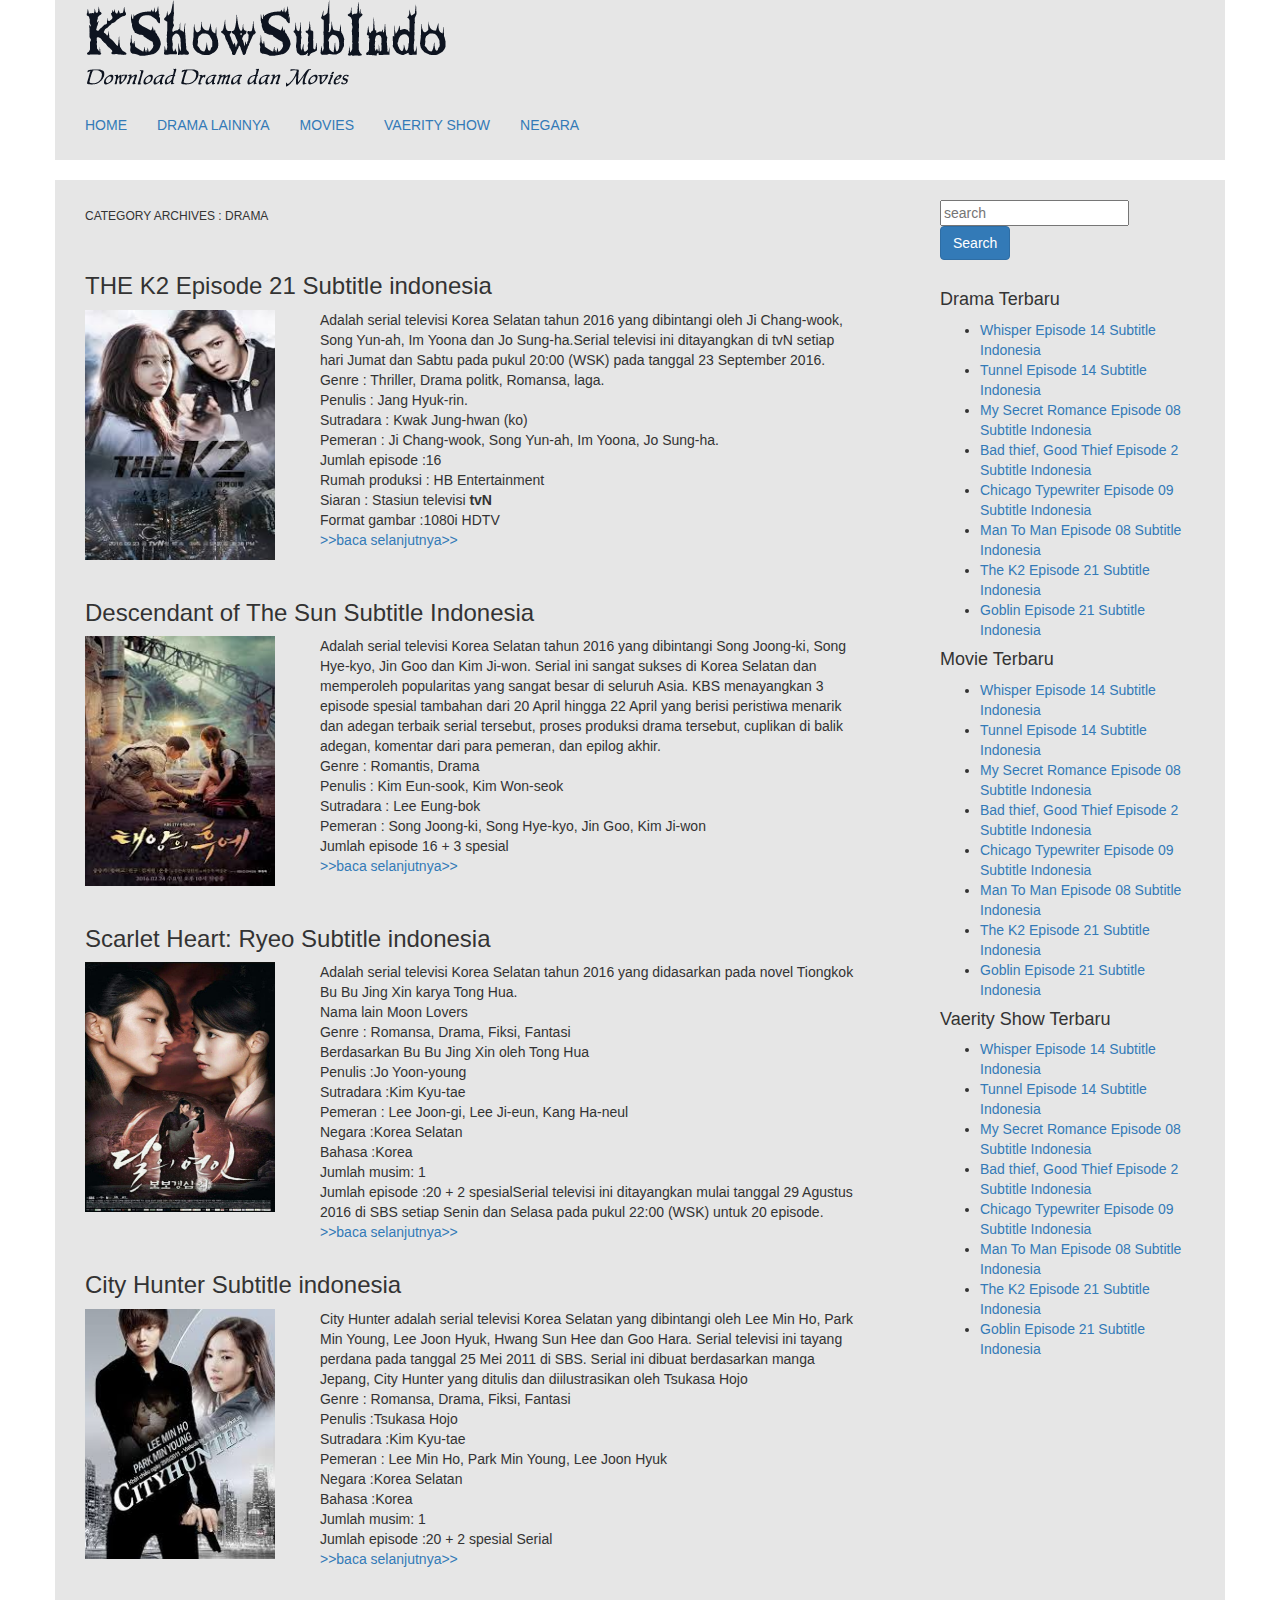
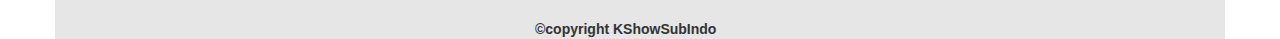
<file: index.html>
<!DOCTYPE html>
<html>
<head>
	<title>KShow</title>
	<link rel="stylesheet" type="text/css" href="css/style.css">
	<link rel="stylesheet" href="css/bootstrap.min.css">
	<meta charset="utf-8">
	<meta name="viewport" content="width=device-width, initial-scale=1">
	<!-- <script src="js/bootstrap.js"></script> -->
</head>
<body>
<div class="container">
		<img src="galeri/judul.png">
<br>
	<ul class="nav navbar-nav">
		<li><a href="index.html">HOME</a></li>
		<li><a href="dramalain.html">DRAMA LAINNYA</a></li>
		<li><a href="#">MOVIES</a></li>
		<li><a href="#">VAERITY SHOW</a>
		<li><a href="#">NEGARA</a>
			
		</li>
	</ul>

<br>
<br>
	<div class="garis"></div><br>
		<div class="col-md-9">
			<h6>CATEGORY ARCHIVES : DRAMA</h6><br>
			<h3>THE K2 Episode 21 Subtitle indonesia </h3>
		<div class="row">
			<div class="col-md-4">
				<img src="galeri/k2.jpg">
			</div>
				<div class="tulisan col-md-8">
					<p>Adalah serial televisi Korea Selatan tahun 2016 yang dibintangi oleh Ji Chang-wook, Song Yun-ah, Im Yoona 
					dan Jo Sung-ha.Serial televisi ini ditayangkan di tvN setiap hari Jumat dan Sabtu pada pukul 20:00 (WSK) pada
				    tanggal 23 September 2016.<br>Genre	: Thriller, Drama politk, Romansa, laga.<br>Penulis	: Jang Hyuk-rin.<br>
				    Sutradara	: Kwak Jung-hwan (ko)<br>Pemeran	: Ji Chang-wook, Song Yun-ah, Im Yoona, Jo Sung-ha.<br>
				    Jumlah episode :16<br>Rumah produksi : HB Entertainment<br>Siaran : Stasiun televisi <b>tvN</b><br>Format 
				    gambar  :1080i HDTV<br><a href="the k2.html">>>baca selanjutnya>></a></p>
				</div>
		</div>
			<br>
				<h3>Descendant of The Sun Subtitle Indonesia</h3>
			<div class="row">
				<div class="col-md-4">
					<img src="galeri/des.jpg">
				</div>
					<div class="artikel col-md-8">
					     <p>Adalah serial televisi Korea Selatan tahun 2016 yang dibintangi Song Joong-ki, Song Hye-kyo, Jin Goo 
					     dan Kim Ji-won. Serial ini sangat sukses di Korea Selatan dan memperoleh 
					     popularitas yang sangat besar di seluruh Asia. KBS menayangkan 3 episode spesial tambahan dari 20 April 
					     hingga 22 April yang berisi peristiwa menarik dan adegan terbaik serial tersebut, proses produksi drama 
					     tersebut, cuplikan di balik adegan, komentar dari para pemeran, dan epilog akhir.<br>
						 Genre		: Romantis, Drama<br>
						 Penulis		: Kim Eun-sook, 
						 Kim Won-seok<br>
						 Sutradara	: Lee Eung-bok<br>
						 Pemeran		: Song Joong-ki, 
						 Song Hye-kyo, Jin Goo, Kim Ji-won<br>
						 Jumlah episode	16 + 3 spesial <br><a href="dots.html">>>baca selanjutnya>></a></p>
					</div>
			</div>
			<br>
				<h3>Scarlet Heart: Ryeo Subtitle indonesia</h3>
				<div class="row">
					<div class="col-md-4">
						<img src="galeri/mon.jpg">
					</div>
						<div class="ciri col-md-8">
							<p>Adalah serial televisi Korea Selatan tahun 2016 yang didasarkan pada novel Tiongkok Bu Bu Jing 
							Xin karya Tong Hua. <br>
							Nama lain	Moon Lovers<br>
							Genre :	Romansa, Drama, Fiksi, Fantasi<br>
							Berdasarkan	Bu Bu Jing Xin oleh Tong Hua<br>
							Penulis	:Jo Yoon-young<br>
							Sutradara :Kim Kyu-tae<br>
							Pemeran	: Lee Joon-gi, Lee Ji-eun, Kang Ha-neul<br>
							Negara	:Korea Selatan<br>
							Bahasa	:Korea<br>
							Jumlah musim:	1<br>
							Jumlah episode	:20 + 2 spesialSerial televisi ini ditayangkan mulai tanggal 29 Agustus 2016 di SBS setiap Senin dan Selasa pada pukul 22:00 (WSK) untuk 20 episode. <br><a href="moonlover.html">>>baca selanjutnya>></a></p>
						</div>
				</div>
				
				<h3>City Hunter Subtitle indonesia</h3>
				<div class="row">
					<div class="col-md-4">
						<img src="galeri/city.jpg">
					</div>
						<div class="ciri col-md-8">
							<p>City Hunter adalah serial televisi Korea Selatan yang dibintangi oleh Lee Min Ho, Park Min Young, Lee Joon Hyuk, Hwang Sun Hee dan Goo Hara. Serial televisi ini tayang perdana pada tanggal 25 Mei 2011 di SBS. Serial ini dibuat berdasarkan manga Jepang, City Hunter yang ditulis dan diilustrasikan oleh Tsukasa Hojo<br>
							Genre :	Romansa, Drama, Fiksi, Fantasi<br>
							Penulis	:Tsukasa Hojo<br>
							Sutradara :Kim Kyu-tae<br>
							Pemeran	: Lee Min Ho, Park Min Young, Lee Joon Hyuk<br>
							Negara	:Korea Selatan<br>
							Bahasa	:Korea<br>
							Jumlah musim:	1<br>
							Jumlah episode	:20 + 2 spesial Serial <br> <a href="city.html">>>baca selanjutnya>></a></p><br><br>
						</div>
				</div>

				<div class="footer">
					<b style="margin-left: 450px">&copy;copyright KShowSubIndo</b>
				</div>

				
		</div>
			<div class="col-md-3">
				<input type="text" name="hidden" placeholder="search"> 
					<button type="button" class="btn btn-primary">Search</button>
						<br><br>
					<div class="widget-sidebar">
						<aside>
							<h4 class="widget-title">Drama Terbaru</h4>
							<ul>
								<li><a href="#">Whisper Episode 14 Subtitle Indonesia</a></li>
								<li><a href="#">Tunnel Episode 14 Subtitle Indonesia</a></li>
								<li><a href="#">My Secret Romance Episode 08 Subtitle Indonesia</a></li>
								<li><a href="#">Bad thief, Good Thief Episode 2 Subtitle Indonesia</a></li>
								<li><a href="#">Chicago Typewriter Episode 09 Subtitle Indonesia</a></li>
								<li><a href="#">Man To Man Episode 08 Subtitle Indonesia</a></li>
								<li><a href="the k2.html">The K2 Episode 21 Subtitle Indonesia</a></li>
								<li><a href="#">Goblin Episode 21 Subtitle Indonesia</a></li>
							</ul>

							<h4 class="widget-title">Movie Terbaru</h4>
							<ul>
								<li><a href="#">Whisper Episode 14 Subtitle Indonesia</a></li>
								<li><a href="#">Tunnel Episode 14 Subtitle Indonesia</a></li>
								<li><a href="#">My Secret Romance Episode 08 Subtitle Indonesia</a></li>
								<li><a href="#">Bad thief, Good Thief Episode 2 Subtitle Indonesia</a></li>
								<li><a href="#">Chicago Typewriter Episode 09 Subtitle Indonesia</a></li>
								<li><a href="#">Man To Man Episode 08 Subtitle Indonesia</a></li>
								<li><a href="the k2.html">The K2 Episode 21 Subtitle Indonesia</a></li>
								<li><a href="#">Goblin Episode 21 Subtitle Indonesia</a></li>
							</ul>
							
							<h4 class="widget-title">Vaerity Show Terbaru</h4>
							<ul>
								<li><a href="#">Whisper Episode 14 Subtitle Indonesia</a></li>
								<li><a href="#">Tunnel Episode 14 Subtitle Indonesia</a></li>
								<li><a href="#">My Secret Romance Episode 08 Subtitle Indonesia</a></li>
								<li><a href="#">Bad thief, Good Thief Episode 2 Subtitle Indonesia</a></li>
								<li><a href="#">Chicago Typewriter Episode 09 Subtitle Indonesia</a></li>
								<li><a href="#">Man To Man Episode 08 Subtitle Indonesia</a></li>
								<li><a href="the k2.html">The K2 Episode 21 Subtitle Indonesia</a></li>
								<li><a href="#">Goblin Episode 21 Subtitle Indonesia</a></li>
							</ul>

						</aside>
					</div>
			</div>

</div>
	
</body>
</html>
</file>
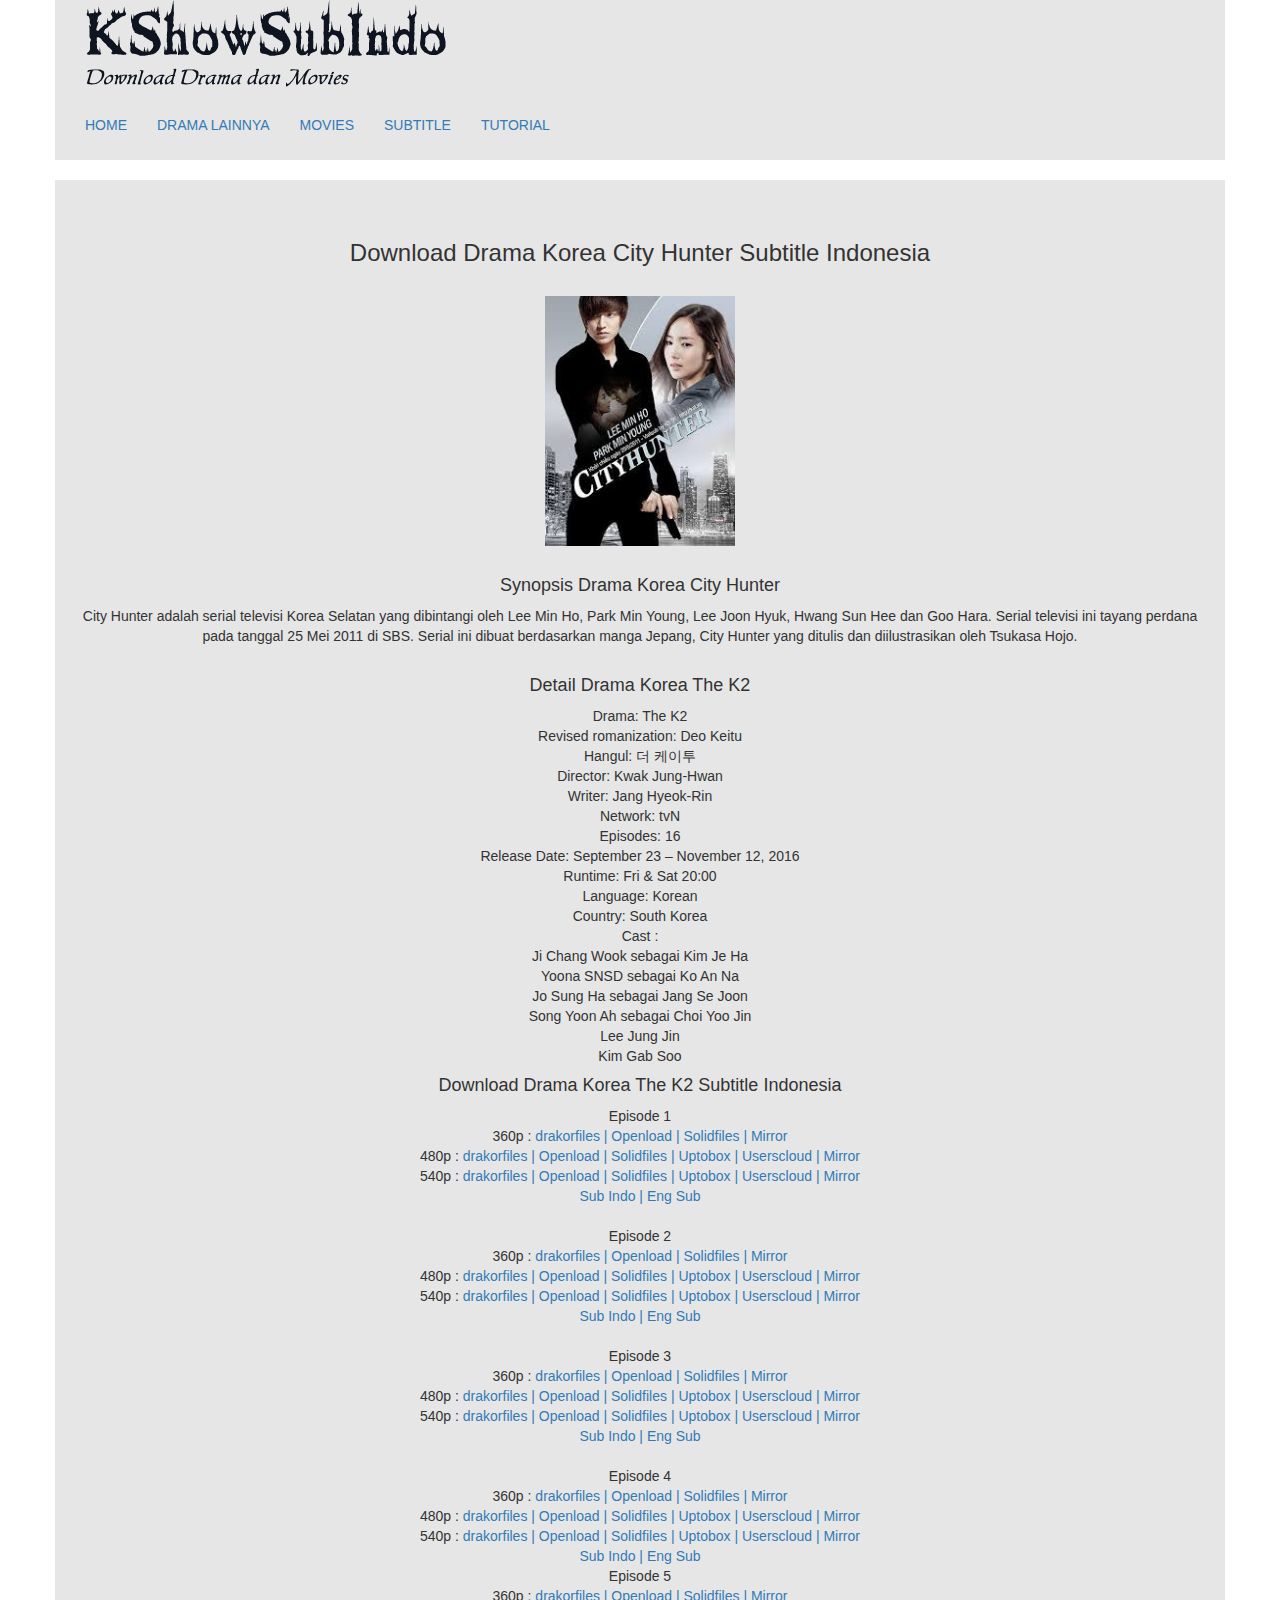
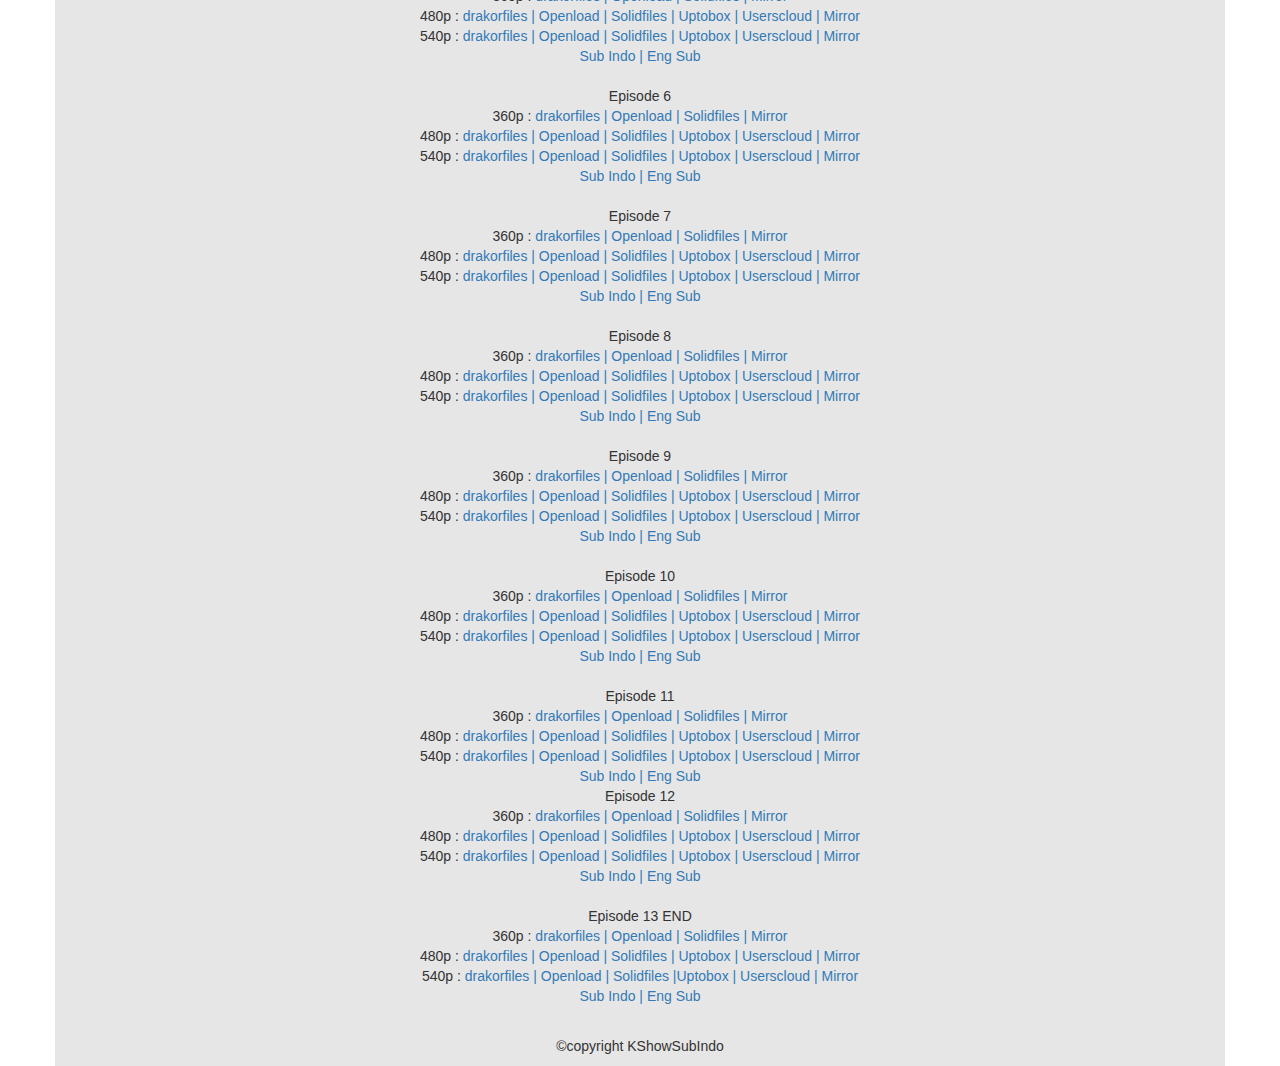
<file: city.html>
<!DOCTYPE html>
<html>
<head>
	<title>KShow</title>
	<link rel="stylesheet" type="text/css" href="css/style.css">
	<link rel="stylesheet" href="css/bootstrap.min.css">
	<meta charset="utf-8">
	<meta name="viewport" content="width=device-width, initial-scale=1">
	<script src="js/bootstrap.js"></script>
</head>
<body>
<div class="container">
		<img src="galeri/judul.png">
<br>
	<ul class="nav navbar-nav">
		<li><a href="index.html">HOME</a></li>
		<li><a href="dramalain.html">DRAMA LAINNYA</a></li>
		<li><a href="#">MOVIES</a></li>
		<li><a href="#">SUBTITLE</a>
		<li><a href="#">TUTORIAL</a></li>
	</ul>
			<br>
			<br>
			<div class="garis"></div><br>
	<div class="content"></div><br>
		<center><h3>Download Drama Korea City Hunter Subtitle Indonesia</h3></center><br>
		<center><img src="galeri/city.jpg" style="width:190px; height:250px ;"></center><br>
			<center><h4>Synopsis Drama Korea City Hunter</h4></center>
				<p><center>City Hunter adalah serial televisi Korea Selatan yang dibintangi oleh Lee Min Ho, Park Min Young, Lee Joon Hyuk, Hwang Sun Hee dan Goo Hara. Serial televisi ini tayang perdana pada tanggal 25 Mei 2011 di SBS. Serial ini dibuat berdasarkan manga Jepang, City Hunter yang ditulis dan diilustrasikan oleh Tsukasa Hojo. <br> <br>
			    <h4>Detail Drama Korea The K2</h4>
			    Drama: The K2<br>
				Revised romanization: Deo Keitu <br>
				Hangul: 더 케이투 <br>
				Director: Kwak Jung-Hwan <br>
				Writer: Jang Hyeok-Rin <br>
				Network: tvN <br>
				Episodes: 16 <br>
				Release Date: September 23 – November 12, 2016 <br>
				Runtime: Fri & Sat 20:00 <br>
				Language: Korean <br>
				Country: South Korea <br>
				Cast : <br>
				Ji Chang Wook sebagai Kim Je Ha <br>
				Yoona SNSD sebagai Ko An Na <br>
				Jo Sung Ha sebagai Jang Se Joon <br>
				Song Yoon Ah sebagai Choi Yoo Jin <br>
				Lee Jung Jin <br>
				Kim Gab Soo <br>
				<h4>Download Drama Korea The K2 Subtitle Indonesia</h4>
				Episode 1 <br>
				360p : <a href="#!">drakorfiles |</a> <a href="#!">Openload |</a> <a href="#!">Solidfiles |</a> <a href="#!">Mirror</a> <br>
				480p : <a href="#!">drakorfiles |</a> <a href="#!">Openload |</a> <a href="#!">Solidfiles |</a> <a href="#!">Uptobox |</a> <a href="#!">Userscloud |</a> <a href="#!">Mirror</a> <br>
				540p : <a href="#!">drakorfiles |</a> <a href="#!">Openload |</a> <a href="#!">Solidfiles |</a> <a href="#!">Uptobox |</a> <a href="#!">Userscloud |</a> <a href="#!">Mirror</a> <br>
				<a href="#!">Sub Indo |</a> <a href="#!">Eng Sub</a> <br><br>
				Episode 2 <br>
				360p : <a href="#!">drakorfiles |</a> <a href="#!">Openload |</a> <a href="#!">Solidfiles |</a>  <a href="#!">Mirror</a> <br>
				480p : <a href="#!">drakorfiles |</a> <a href="#!">Openload |</a> <a href="#!">Solidfiles |</a> <a href="#!">Uptobox |</a> <a href="#!">Userscloud |</a> <a href="#!">Mirror</a> <br>
				540p : <a href="#!">drakorfiles |</a> <a href="#!">Openload |</a> <a href="#!">Solidfiles |</a> <a href="#!">Uptobox |</a> <a href="#!">Userscloud |</a> <a href="#!">Mirror</a> <br>
				<a href="#!">Sub Indo |</a> <a href="#!">Eng Sub</a> <br><br>
				Episode 3 <br>
				360p : <a href="#!">drakorfiles |</a> <a href="#!">Openload |</a> <a href="#!">Solidfiles |</a> <a href="#!">Mirror</a> <br>
				480p : <a href="#!">drakorfiles |</a> <a href="#!">Openload |</a> <a href="#!">Solidfiles |</a> <a href="#!">Uptobox |</a> <a href="#!">Userscloud |</a> <a href="#!">Mirror</a> <br>
				540p : <a href="#!">drakorfiles |</a> <a href="#!">Openload |</a> <a href="#!">Solidfiles |</a> <a href="#!">Uptobox |</a> <a href="#!">Userscloud |</a> <a href="#!">Mirror</a> <br>
				<a href="#!">Sub Indo |</a> <a href="#!">Eng Sub</a> <br><br>
				Episode 4 <br>
				360p : <a href="#!">drakorfiles |</a> <a href="#!">Openload |</a> <a href="#!">Solidfiles |</a> <a href="#!">Mirror</a> <br>
				480p : <a href="#!">drakorfiles |</a> <a href="#!">Openload |</a> <a href="#!">Solidfiles |</a> <a href="#!">Uptobox |</a> <a href="#!">Userscloud |</a> <a href="#!">Mirror</a> <br>
				540p : <a href="#!">drakorfiles |</a> <a href="#!">Openload |</a> <a href="#!">Solidfiles |</a> <a href="#!">Uptobox |</a> <a href="#!">Userscloud |</a> <a href="#!">Mirror</a> <br>
				<a href="#!">Sub Indo |</a> <a href="#!">Eng Sub</a> <br>
				Episode 5 <br>
				360p : <a href="#!">drakorfiles |</a> <a href="#!">Openload |</a> <a href="#!">Solidfiles |</a> <a href="#!">Mirror</a> <br>
				480p : <a href="#!">drakorfiles |</a> <a href="#!">Openload |</a> <a href="#!">Solidfiles |</a> <a href="#!">Uptobox |</a> <a href="#!">Userscloud |</a> <a href="#!">Mirror</a> <br>
				540p : <a href="#!">drakorfiles |</a> <a href="#!">Openload |</a> <a href="#!">Solidfiles |</a> <a href="#!">Uptobox |</a> <a href="#!">Userscloud |</a> <a href="#!">Mirror</a> <br>
				<a href="#!">Sub Indo |</a> <a href="#!">Eng Sub</a> <br><br>
				Episode 6 <br>
				360p : <a href="#!">drakorfiles |</a> <a href="#!">Openload |</a> <a href="#!">Solidfiles |</a> <a href="#!">Mirror</a> <br>
				480p : <a href="#!">drakorfiles |</a> <a href="#!">Openload |</a> <a href="#!">Solidfiles |</a> <a href="#!">Uptobox |</a> <a href="#!">Userscloud |</a> <a href="#!">Mirror</a> <br>
				540p : <a href="#!">drakorfiles |</a> <a href="#!">Openload |</a> <a href="#!">Solidfiles |</a> <a href="#!">Uptobox |</a> <a href="#!">Userscloud |</a> <a href="#!">Mirror</a> <br>
				<a href="#!">Sub Indo |</a> <a href="#!">Eng Sub</a> <br><br>
				Episode 7 <br>
				360p : <a href="#!">drakorfiles |</a> <a href="#!">Openload |</a> <a href="#!">Solidfiles |</a> <a href="#!">Mirror</a> <br>
				480p : <a href="#!">drakorfiles |</a> <a href="#!">Openload |</a> <a href="#!">Solidfiles |</a> <a href="#!">Uptobox |</a> <a href="#!">Userscloud |</a> <a href="#!">Mirror</a> <br>
				540p : <a href="#!">drakorfiles |</a> <a href="#!">Openload |</a> <a href="#!">Solidfiles |</a> <a href="#!">Uptobox |</a> <a href="#!">Userscloud |</a> <a href="#!">Mirror</a> <br>
				<a href="#!">Sub Indo |</a> <a href="#!">Eng Sub</a> <br><br>
				Episode 8 <br>
				360p : <a href="#!">drakorfiles |</a> <a href="#!">Openload |</a> <a href="#!">Solidfiles |</a> <a href="#!">Mirror</a> <br>
				480p : <a href="#!">drakorfiles |</a> <a href="#!">Openload |</a> <a href="#!">Solidfiles |</a> <a href="#!">Uptobox |</a> <a href="#!">Userscloud |</a> <a href="#!">Mirror</a> <br>
				540p : <a href="#!">drakorfiles |</a> <a href="#!">Openload |</a> <a href="#!">Solidfiles |</a> <a href="#!">Uptobox |</a> <a href="#!">Userscloud |</a> <a href="#!">Mirror</a> <br>
				<a href="#!">Sub Indo |</a> <a href="#!">Eng Sub</a> <br><br>
				Episode 9 <br>
				360p : <a href="#!">drakorfiles |</a> <a href="#!">Openload |</a> <a href="#!">Solidfiles |</a> <a href="#!">Mirror</a> <br>
				480p : <a href="#!">drakorfiles |</a> <a href="#!">Openload |</a> <a href="#!">Solidfiles |</a> <a href="#!">Uptobox |</a> <a href="#!">Userscloud |</a> <a href="#!">Mirror</a> <br>
				540p : <a href="#!">drakorfiles |</a> <a href="#!">Openload |</a> <a href="#!">Solidfiles |</a> <a href="#!">Uptobox |</a> <a href="#!">Userscloud |</a> <a href="#!">Mirror</a> <br>
				<a href="#!">Sub Indo |</a> <a href="#!">Eng Sub</a> <br><br>
				Episode 10 <br>
				360p : <a href="#!">drakorfiles |</a> <a href="#!">Openload |</a> <a href="#!">Solidfiles |</a> <a href="#!">Mirror</a> <br>
				480p : <a href="#!">drakorfiles |</a> <a href="#!">Openload |</a> <a href="#!">Solidfiles |</a> <a href="#!">Uptobox |</a> <a href="#!">Userscloud |</a> <a href="#!">Mirror</a> <br>
				540p : <a href="#!">drakorfiles |</a> <a href="#!">Openload |</a> <a href="#!">Solidfiles |</a> <a href="#!">Uptobox |</a> <a href="#!">Userscloud |</a> <a href="#!">Mirror</a> <br>
				<a href="#!">Sub Indo |</a> <a href="#!">Eng Sub</a> <br><br>
				Episode 11 <br>
				360p : <a href="#!">drakorfiles |</a> <a href="#!">Openload |</a> <a href="#!">Solidfiles |</a> <a href="#!">Mirror</a> <br>
				480p : <a href="#!">drakorfiles |</a> <a href="#!">Openload |</a> <a href="#!">Solidfiles |</a> <a href="#!">Uptobox |</a> <a href="#!">Userscloud |</a> <a href="#!">Mirror</a> <br>
				540p : <a href="#!">drakorfiles |</a> <a href="#!">Openload |</a> <a href="#!">Solidfiles |</a> <a href="#!">Uptobox |</a> <a href="#!">Userscloud |</a> <a href="#!">Mirror</a> <br>
				<a href="#!">Sub Indo |</a> <a href="#!">Eng Sub</a> <br>
				Episode 12 <br>
				360p : <a href="#!">drakorfiles |</a> <a href="#!">Openload |</a> <a href="#!">Solidfiles |</a> <a href="#!">Mirror</a> <br>
				480p : <a href="#!">drakorfiles |</a> <a href="#!">Openload |</a> <a href="#!">Solidfiles |</a> <a href="#!">Uptobox |</a> <a href="#!">Userscloud |</a> <a href="#!">Mirror</a> <br>
				540p : <a href="#!">drakorfiles |</a> <a href="#!">Openload |</a> <a href="#!">Solidfiles |</a> <a href="#!">Uptobox |</a> <a href="#!">Userscloud |</a> <a href="#!">Mirror</a> <br>
				<a href="#!">Sub Indo |</a> <a href="#!">Eng Sub</a> <br><br>
				Episode 13 END<br>
				360p : <a href="#!">drakorfiles |</a> <a href="#!">Openload |</a> <a href="#!">Solidfiles |</a> <a href="#!">Mirror</a> <br>
				480p : <a href="#!">drakorfiles |</a> <a href="#!">Openload |</a> <a href="#!">Solidfiles |</a> <a href="#!">Uptobox |</a> <a href="#!">Userscloud |</a> <a href="#!">Mirror</a> <br>
				540p : <a href="#!">drakorfiles |</a> <a href="#!">Openload |</a> <a href="#!">Solidfiles |</a><a href="#!">Uptobox |</a> <a href="#!">Userscloud |</a> <a href="#!">Mirror</a> <br>
				<a href="#!">Sub Indo |</a> <a href="#!">Eng Sub</a> <br><br>
				</center></p>
<div class="selection">
		<p align="center">&copy;copyright KShowSubIndo</p>
</div>
</body>
</html>
</file>
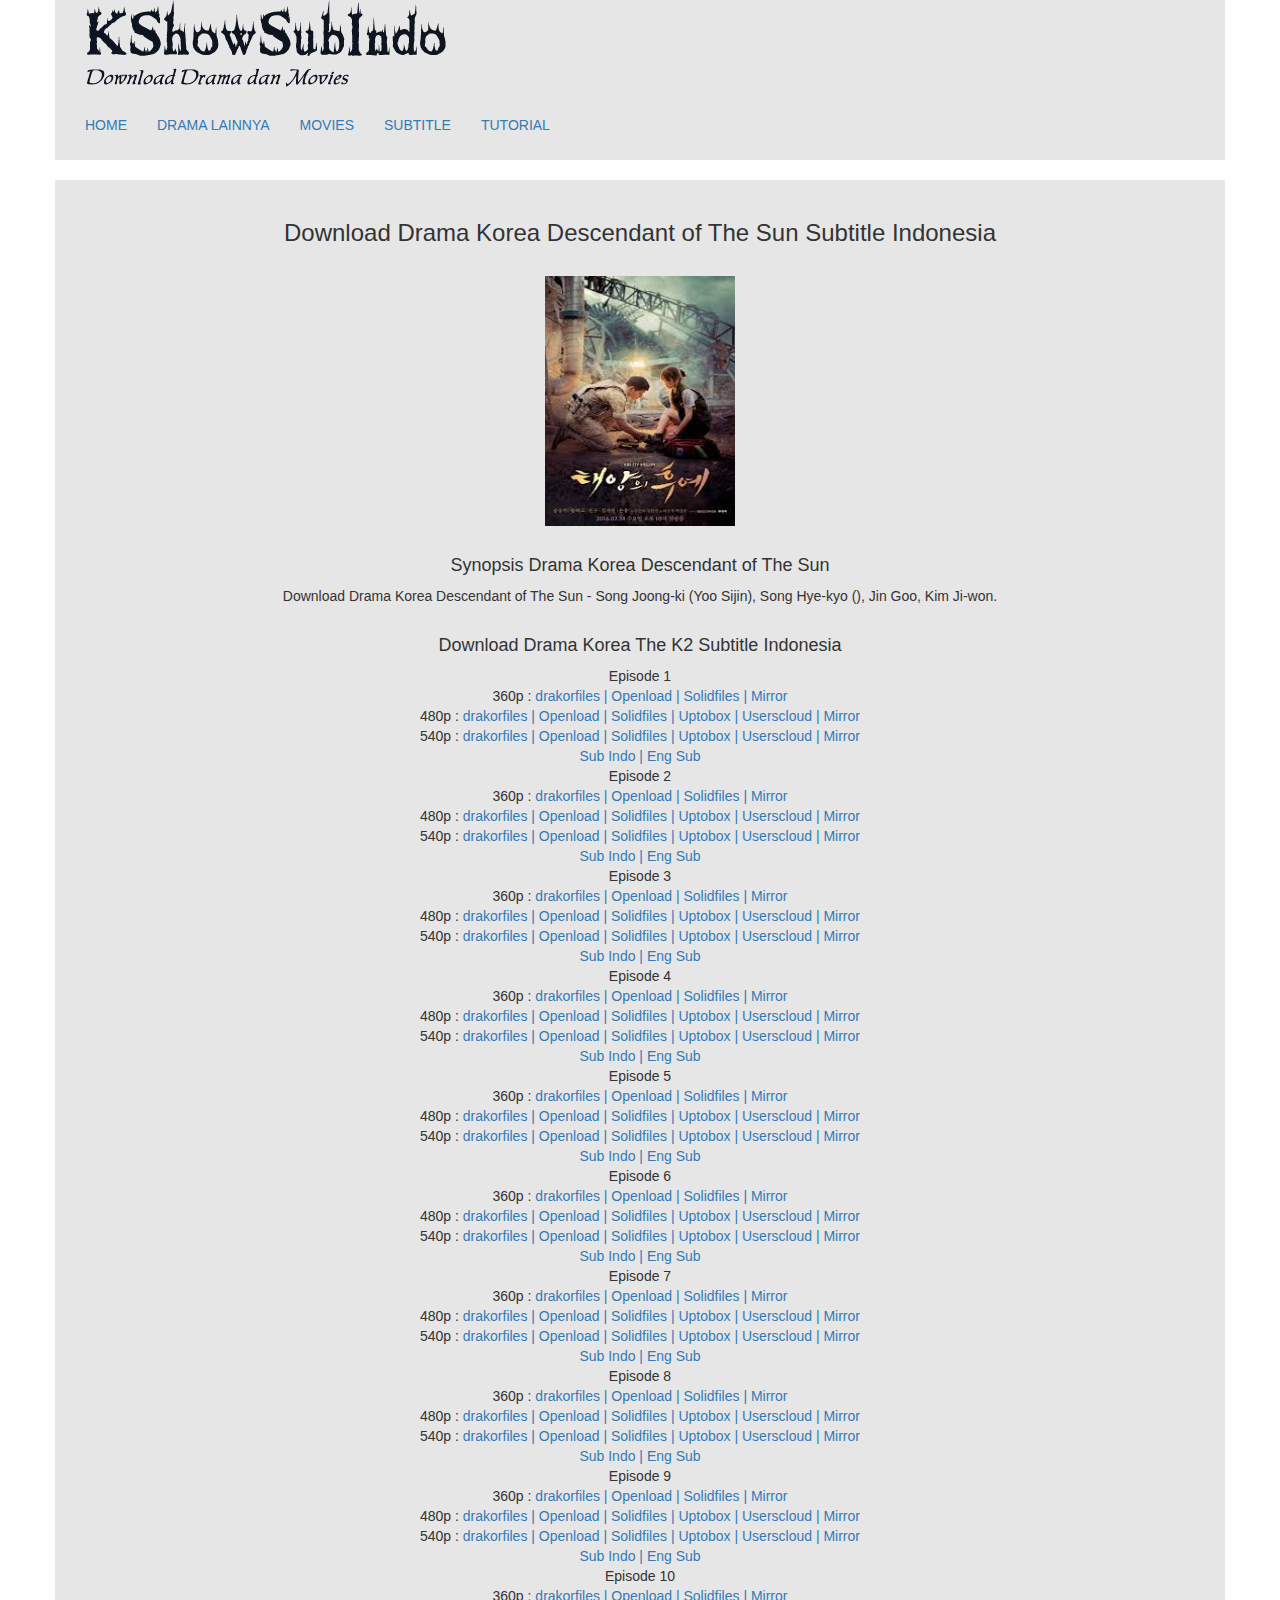
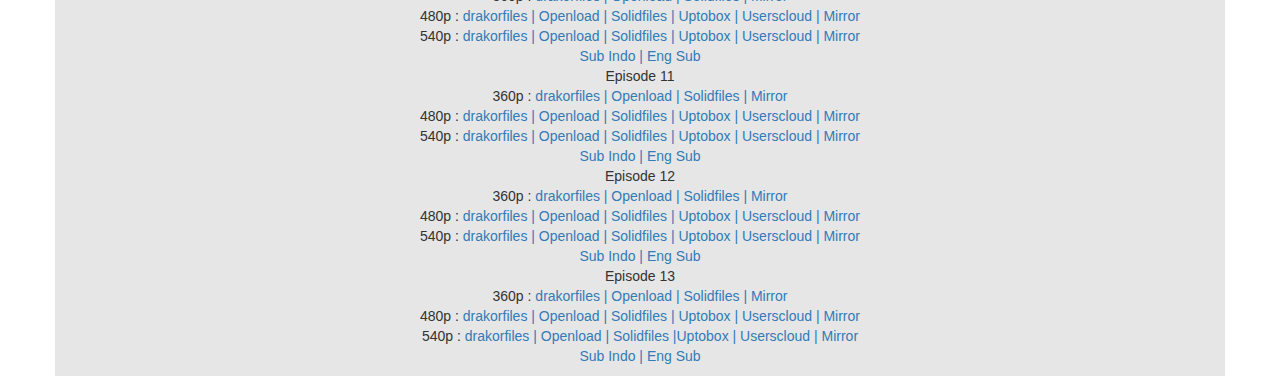
<file: dots.html>
<!DOCTYPE html>
  <html>
  <head>
  	<title>Descendant of The Sun</title>
  	<link rel="stylesheet" type="text/css" href="css/style.css">
	<link rel="stylesheet" href="css/bootstrap.min.css">
	<meta charset="utf-8">
	<meta name="viewport" content="width=device-width, initial-scale=1">
	<script src="js/bootstrap.js"></script>
  </head>
  <body>
  <div class="container">
		<img src="galeri/judul.png">
  <br>
	<ul class="nav navbar-nav">
		<li class="active"><a href="index.html">HOME</a></li>
		<li><a href="dramalain.html">DRAMA LAINNYA</a></li>
		<li><a href="#">MOVIES</a></li>
		<li><a href="#">SUBTITLE</a>
		<li><a href="#">TUTORIAL</a></li>
	</ul>
  <br><br>
  <div class="garis"></div><br>

  <div class="isi">
  <center><h3>Download Drama Korea Descendant of The Sun Subtitle Indonesia</h3></center><br>
  	<center><img src="galeri/des.jpg" style="width:190px; height:250px ;"></center> <br>
  	<center><h4>Synopsis Drama Korea Descendant of The Sun</h4></center>
  	<center><p>Download Drama Korea Descendant of The Sun - Song Joong-ki (Yoo Sijin), Song Hye-kyo (), Jin Goo, Kim Ji-won. <br><br>
  	
  	<h4>Download Drama Korea The K2 Subtitle Indonesia</h4>
				Episode 1 <br>
				360p : <a href="#!">drakorfiles |</a> <a href="#!">Openload |</a> <a href="#!">Solidfiles |</a> <a href="#!">Mirror</a> <br>
				480p : <a href="#!">drakorfiles |</a> <a href="#!">Openload |</a> <a href="#!">Solidfiles |</a> <a href="#!">Uptobox |</a> <a href="#!">Userscloud |</a> <a href="#!">Mirror</a> <br>
				540p : <a href="#!">drakorfiles |</a> <a href="#!">Openload |</a> <a href="#!">Solidfiles |</a> <a href="#!">Uptobox |</a> <a href="#!">Userscloud |</a> <a href="#!">Mirror</a> <br>
				<a href="#!">Sub Indo |</a> <a href="#!">Eng Sub</a> <br>
				Episode 2 <br>
				360p : <a href="#!">drakorfiles |</a> <a href="#!">Openload |</a> <a href="#!">Solidfiles |</a>  <a href="#!">Mirror</a> <br>
				480p : <a href="#!">drakorfiles |</a> <a href="#!">Openload |</a> <a href="#!">Solidfiles |</a> <a href="#!">Uptobox |</a> <a href="#!">Userscloud |</a> <a href="#!">Mirror</a> <br>
				540p : <a href="#!">drakorfiles |</a> <a href="#!">Openload |</a> <a href="#!">Solidfiles |</a> <a href="#!">Uptobox |</a> <a href="#!">Userscloud |</a> <a href="#!">Mirror</a> <br>
				<a href="#!">Sub Indo |</a> <a href="#!">Eng Sub</a> <br>
				Episode 3 <br>
				360p : <a href="#!">drakorfiles |</a> <a href="#!">Openload |</a> <a href="#!">Solidfiles |</a> <a href="#!">Mirror</a> <br>
				480p : <a href="#!">drakorfiles |</a> <a href="#!">Openload |</a> <a href="#!">Solidfiles |</a> <a href="#!">Uptobox |</a> <a href="#!">Userscloud |</a> <a href="#!">Mirror</a> <br>
				540p : <a href="#!">drakorfiles |</a> <a href="#!">Openload |</a> <a href="#!">Solidfiles |</a> <a href="#!">Uptobox |</a> <a href="#!">Userscloud |</a> <a href="#!">Mirror</a> <br>
				<a href="#!">Sub Indo |</a> <a href="#!">Eng Sub</a> <br>
				Episode 4 <br>
				360p : <a href="#!">drakorfiles |</a> <a href="#!">Openload |</a> <a href="#!">Solidfiles |</a> <a href="#!">Mirror</a> <br>
				480p : <a href="#!">drakorfiles |</a> <a href="#!">Openload |</a> <a href="#!">Solidfiles |</a> <a href="#!">Uptobox |</a> <a href="#!">Userscloud |</a> <a href="#!">Mirror</a> <br>
				540p : <a href="#!">drakorfiles |</a> <a href="#!">Openload |</a> <a href="#!">Solidfiles |</a> <a href="#!">Uptobox |</a> <a href="#!">Userscloud |</a> <a href="#!">Mirror</a> <br>
				<a href="#!">Sub Indo |</a> <a href="#!">Eng Sub</a> <br>
				Episode 5 <br>
				360p : <a href="#!">drakorfiles |</a> <a href="#!">Openload |</a> <a href="#!">Solidfiles |</a> <a href="#!">Mirror</a> <br>
				480p : <a href="#!">drakorfiles |</a> <a href="#!">Openload |</a> <a href="#!">Solidfiles |</a> <a href="#!">Uptobox |</a> <a href="#!">Userscloud |</a> <a href="#!">Mirror</a> <br>
				540p : <a href="#!">drakorfiles |</a> <a href="#!">Openload |</a> <a href="#!">Solidfiles |</a> <a href="#!">Uptobox |</a> <a href="#!">Userscloud |</a> <a href="#!">Mirror</a> <br>
				<a href="#!">Sub Indo |</a> <a href="#!">Eng Sub</a> <br>
				Episode 6 <br>
				360p : <a href="#!">drakorfiles |</a> <a href="#!">Openload |</a> <a href="#!">Solidfiles |</a> <a href="#!">Mirror</a> <br>
				480p : <a href="#!">drakorfiles |</a> <a href="#!">Openload |</a> <a href="#!">Solidfiles |</a> <a href="#!">Uptobox |</a> <a href="#!">Userscloud |</a> <a href="#!">Mirror</a> <br>
				540p : <a href="#!">drakorfiles |</a> <a href="#!">Openload |</a> <a href="#!">Solidfiles |</a> <a href="#!">Uptobox |</a> <a href="#!">Userscloud |</a> <a href="#!">Mirror</a> <br>
				<a href="#!">Sub Indo |</a> <a href="#!">Eng Sub</a> <br>
				Episode 7 <br>
				360p : <a href="#!">drakorfiles |</a> <a href="#!">Openload |</a> <a href="#!">Solidfiles |</a> <a href="#!">Mirror</a> <br>
				480p : <a href="#!">drakorfiles |</a> <a href="#!">Openload |</a> <a href="#!">Solidfiles |</a> <a href="#!">Uptobox |</a> <a href="#!">Userscloud |</a> <a href="#!">Mirror</a> <br>
				540p : <a href="#!">drakorfiles |</a> <a href="#!">Openload |</a> <a href="#!">Solidfiles |</a> <a href="#!">Uptobox |</a> <a href="#!">Userscloud |</a> <a href="#!">Mirror</a> <br>
				<a href="#!">Sub Indo |</a> <a href="#!">Eng Sub</a> <br>
				Episode 8 <br>
				360p : <a href="#!">drakorfiles |</a> <a href="#!">Openload |</a> <a href="#!">Solidfiles |</a> <a href="#!">Mirror</a> <br>
				480p : <a href="#!">drakorfiles |</a> <a href="#!">Openload |</a> <a href="#!">Solidfiles |</a> <a href="#!">Uptobox |</a> <a href="#!">Userscloud |</a> <a href="#!">Mirror</a> <br>
				540p : <a href="#!">drakorfiles |</a> <a href="#!">Openload |</a> <a href="#!">Solidfiles |</a> <a href="#!">Uptobox |</a> <a href="#!">Userscloud |</a> <a href="#!">Mirror</a> <br>
				<a href="#!">Sub Indo |</a> <a href="#!">Eng Sub</a> <br>
				Episode 9 <br>
				360p : <a href="#!">drakorfiles |</a> <a href="#!">Openload |</a> <a href="#!">Solidfiles |</a> <a href="#!">Mirror</a> <br>
				480p : <a href="#!">drakorfiles |</a> <a href="#!">Openload |</a> <a href="#!">Solidfiles |</a> <a href="#!">Uptobox |</a> <a href="#!">Userscloud |</a> <a href="#!">Mirror</a> <br>
				540p : <a href="#!">drakorfiles |</a> <a href="#!">Openload |</a> <a href="#!">Solidfiles |</a> <a href="#!">Uptobox |</a> <a href="#!">Userscloud |</a> <a href="#!">Mirror</a> <br>
				<a href="#!">Sub Indo |</a> <a href="#!">Eng Sub</a> <br>
				Episode 10 <br>
				360p : <a href="#!">drakorfiles |</a> <a href="#!">Openload |</a> <a href="#!">Solidfiles |</a> <a href="#!">Mirror</a> <br>
				480p : <a href="#!">drakorfiles |</a> <a href="#!">Openload |</a> <a href="#!">Solidfiles |</a> <a href="#!">Uptobox |</a> <a href="#!">Userscloud |</a> <a href="#!">Mirror</a> <br>
				540p : <a href="#!">drakorfiles |</a> <a href="#!">Openload |</a> <a href="#!">Solidfiles |</a> <a href="#!">Uptobox |</a> <a href="#!">Userscloud |</a> <a href="#!">Mirror</a> <br>
				<a href="#!">Sub Indo |</a> <a href="#!">Eng Sub</a> <br>
				Episode 11 <br>
				360p : <a href="#!">drakorfiles |</a> <a href="#!">Openload |</a> <a href="#!">Solidfiles |</a> <a href="#!">Mirror</a> <br>
				480p : <a href="#!">drakorfiles |</a> <a href="#!">Openload |</a> <a href="#!">Solidfiles |</a> <a href="#!">Uptobox |</a> <a href="#!">Userscloud |</a> <a href="#!">Mirror</a> <br>
				540p : <a href="#!">drakorfiles |</a> <a href="#!">Openload |</a> <a href="#!">Solidfiles |</a> <a href="#!">Uptobox |</a> <a href="#!">Userscloud |</a> <a href="#!">Mirror</a> <br>
				<a href="#!">Sub Indo |</a> <a href="#!">Eng Sub</a> <br>
				Episode 12 <br>
				360p : <a href="#!">drakorfiles |</a> <a href="#!">Openload |</a> <a href="#!">Solidfiles |</a> <a href="#!">Mirror</a> <br>
				480p : <a href="#!">drakorfiles |</a> <a href="#!">Openload |</a> <a href="#!">Solidfiles |</a> <a href="#!">Uptobox |</a> <a href="#!">Userscloud |</a> <a href="#!">Mirror</a> <br>
				540p : <a href="#!">drakorfiles |</a> <a href="#!">Openload |</a> <a href="#!">Solidfiles |</a> <a href="#!">Uptobox |</a> <a href="#!">Userscloud |</a> <a href="#!">Mirror</a> <br>
				<a href="#!">Sub Indo |</a> <a href="#!">Eng Sub</a> <br>
				Episode 13 <br>
				360p : <a href="#!">drakorfiles |</a> <a href="#!">Openload |</a> <a href="#!">Solidfiles |</a> <a href="#!">Mirror</a> <br>
				480p : <a href="#!">drakorfiles |</a> <a href="#!">Openload |</a> <a href="#!">Solidfiles |</a> <a href="#!">Uptobox |</a> <a href="#!">Userscloud |</a> <a href="#!">Mirror</a> <br>
				540p : <a href="#!">drakorfiles |</a> <a href="#!">Openload |</a> <a href="#!">Solidfiles |</a><a href="#!">Uptobox |</a> <a href="#!">Userscloud |</a> <a href="#!">Mirror</a> <br>
				<a href="#!">Sub Indo |</a> <a href="#!">Eng Sub</a> <br>
				</p></center>
  	</p></center>
  </div>
  </body>
  </html>
</file>
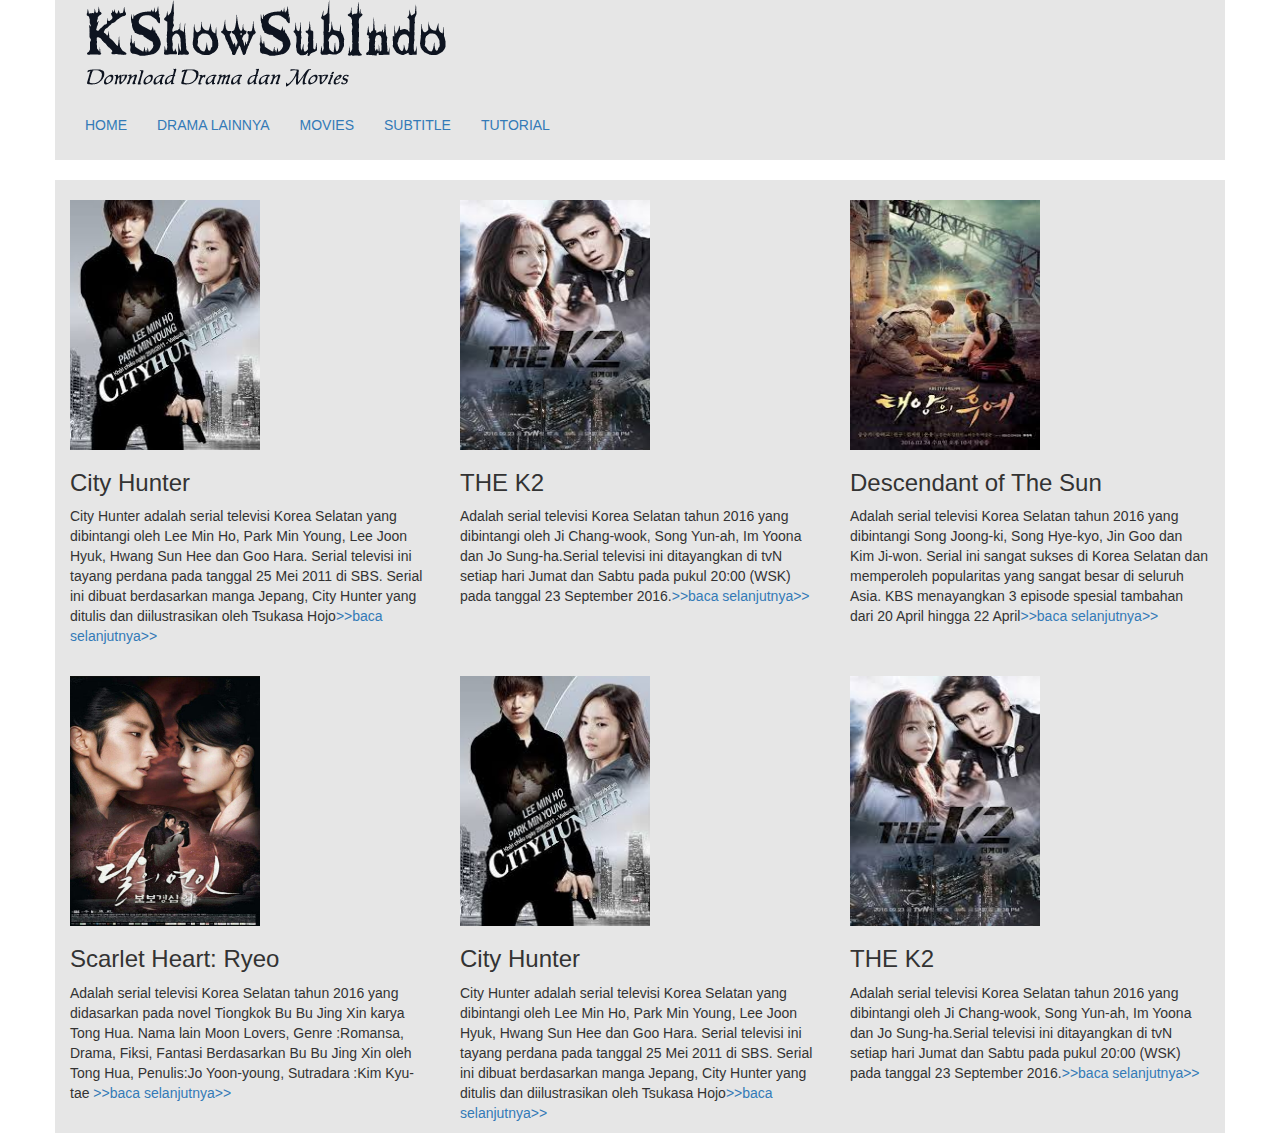
<file: dramalain.html>
<!DOCTYPE html>
<html lang="en">
<head>
	<meta charset="UTF-8">
	<title>Drama Lain </title>
	<link rel="stylesheet" type="text/css" href="css/style.css">
	<link rel="stylesheet" href="css/bootstrap.min.css">
	<meta charset="utf-8">
	<meta name="viewport" content="width=device-width, initial-scale=1">
	<script src="js/bootstrap.js"></script>
</head>
<body>
	<div class="container">
		<div class="header">
			<img src="galeri/judul.png">
			<br>
			<ul class="nav navbar-nav">
				<li><a href="index.html">HOME</a></li>
				<li><a href="dramalain.html">DRAMA LAINNYA</a></li>
				<li><a href="#">MOVIES</a></li>
				<li><a href="#">SUBTITLE</a>
				<li><a href="#">TUTORIAL</a></li>
			</ul>
		</div>
		
		<br>
		<br>
		<div class="garis"></div><br>

		<div class="row">
			<div class=" col-md-4">
		      <img src="galeri/city.jpg">
		        <h3>City Hunter</h3>
		        <p>City Hunter adalah serial televisi Korea Selatan yang dibintangi oleh Lee Min Ho, Park Min Young, Lee Joon Hyuk, Hwang Sun Hee dan Goo Hara. Serial televisi ini tayang perdana pada tanggal 25 Mei 2011 di SBS. Serial ini dibuat berdasarkan manga Jepang, City Hunter yang ditulis dan diilustrasikan oleh Tsukasa Hojo<a href="city.html">>>baca selanjutnya>></a></p>
		  	</div>

		  	<div class=" col-md-4">
		      <img src="galeri/k2.jpg">
		        <h3>THE K2</h3>
		        <p>Adalah serial televisi Korea Selatan tahun 2016 yang dibintangi oleh Ji Chang-wook, Song Yun-ah, Im Yoona 
					dan Jo Sung-ha.Serial televisi ini ditayangkan di tvN setiap hari Jumat dan Sabtu pada pukul 20:00 (WSK) pada
				    tanggal 23 September 2016.<a href="the k2.html">>>baca selanjutnya>></a></p>
		  	</div>

		  	<div class=" col-md-4">
		      <img src="galeri/des.jpg">
		        <h3>Descendant of The Sun</h3>
		        <p>Adalah serial televisi Korea Selatan tahun 2016 yang dibintangi Song Joong-ki, Song Hye-kyo, Jin Goo dan Kim Ji-won. Serial ini sangat sukses di Korea Selatan dan memperoleh 
				popularitas yang sangat besar di seluruh Asia. KBS menayangkan 3 episode spesial tambahan dari 20 April hingga 22 April<a href="dots.html">>>baca selanjutnya>></a></p>
		  	</div>
		</div>
		<br>

		<div class="row">
			<div class=" col-md-4">
		      <img src="galeri/mon.jpg">
		        <h3>Scarlet Heart: Ryeo</h3>
		        <p>Adalah serial televisi Korea Selatan tahun 2016 yang didasarkan pada novel Tiongkok Bu Bu Jing Xin karya Tong Hua. Nama lain	Moon Lovers, Genre :Romansa, Drama, Fiksi, Fantasi Berdasarkan	Bu Bu Jing Xin oleh Tong Hua, Penulis:Jo Yoon-young, Sutradara :Kim Kyu-tae <a href="moonlover.html">>>baca selanjutnya>></a></p>
		  	</div>
			<div class=" col-md-4">
		      <img src="galeri/city.jpg">
		        <h3>City Hunter</h3>
		        <p>City Hunter adalah serial televisi Korea Selatan yang dibintangi oleh Lee Min Ho, Park Min Young, Lee Joon Hyuk, Hwang Sun Hee dan Goo Hara. Serial televisi ini tayang perdana pada tanggal 25 Mei 2011 di SBS. Serial ini dibuat berdasarkan manga Jepang, City Hunter yang ditulis dan diilustrasikan oleh Tsukasa Hojo<a href="city.html">>>baca selanjutnya>></a></p>
		  	</div>

		  	<div class=" col-md-4">
		      <img src="galeri/k2.jpg">
		        <h3>THE K2</h3>
		        <p>Adalah serial televisi Korea Selatan tahun 2016 yang dibintangi oleh Ji Chang-wook, Song Yun-ah, Im Yoona 
					dan Jo Sung-ha.Serial televisi ini ditayangkan di tvN setiap hari Jumat dan Sabtu pada pukul 20:00 (WSK) pada
				    tanggal 23 September 2016.<a href="the k2.html">>>baca selanjutnya>></a></p>
		  	</div>
		  	
		 </div>
		  
		

	</div>
</body>
</html>
</file>
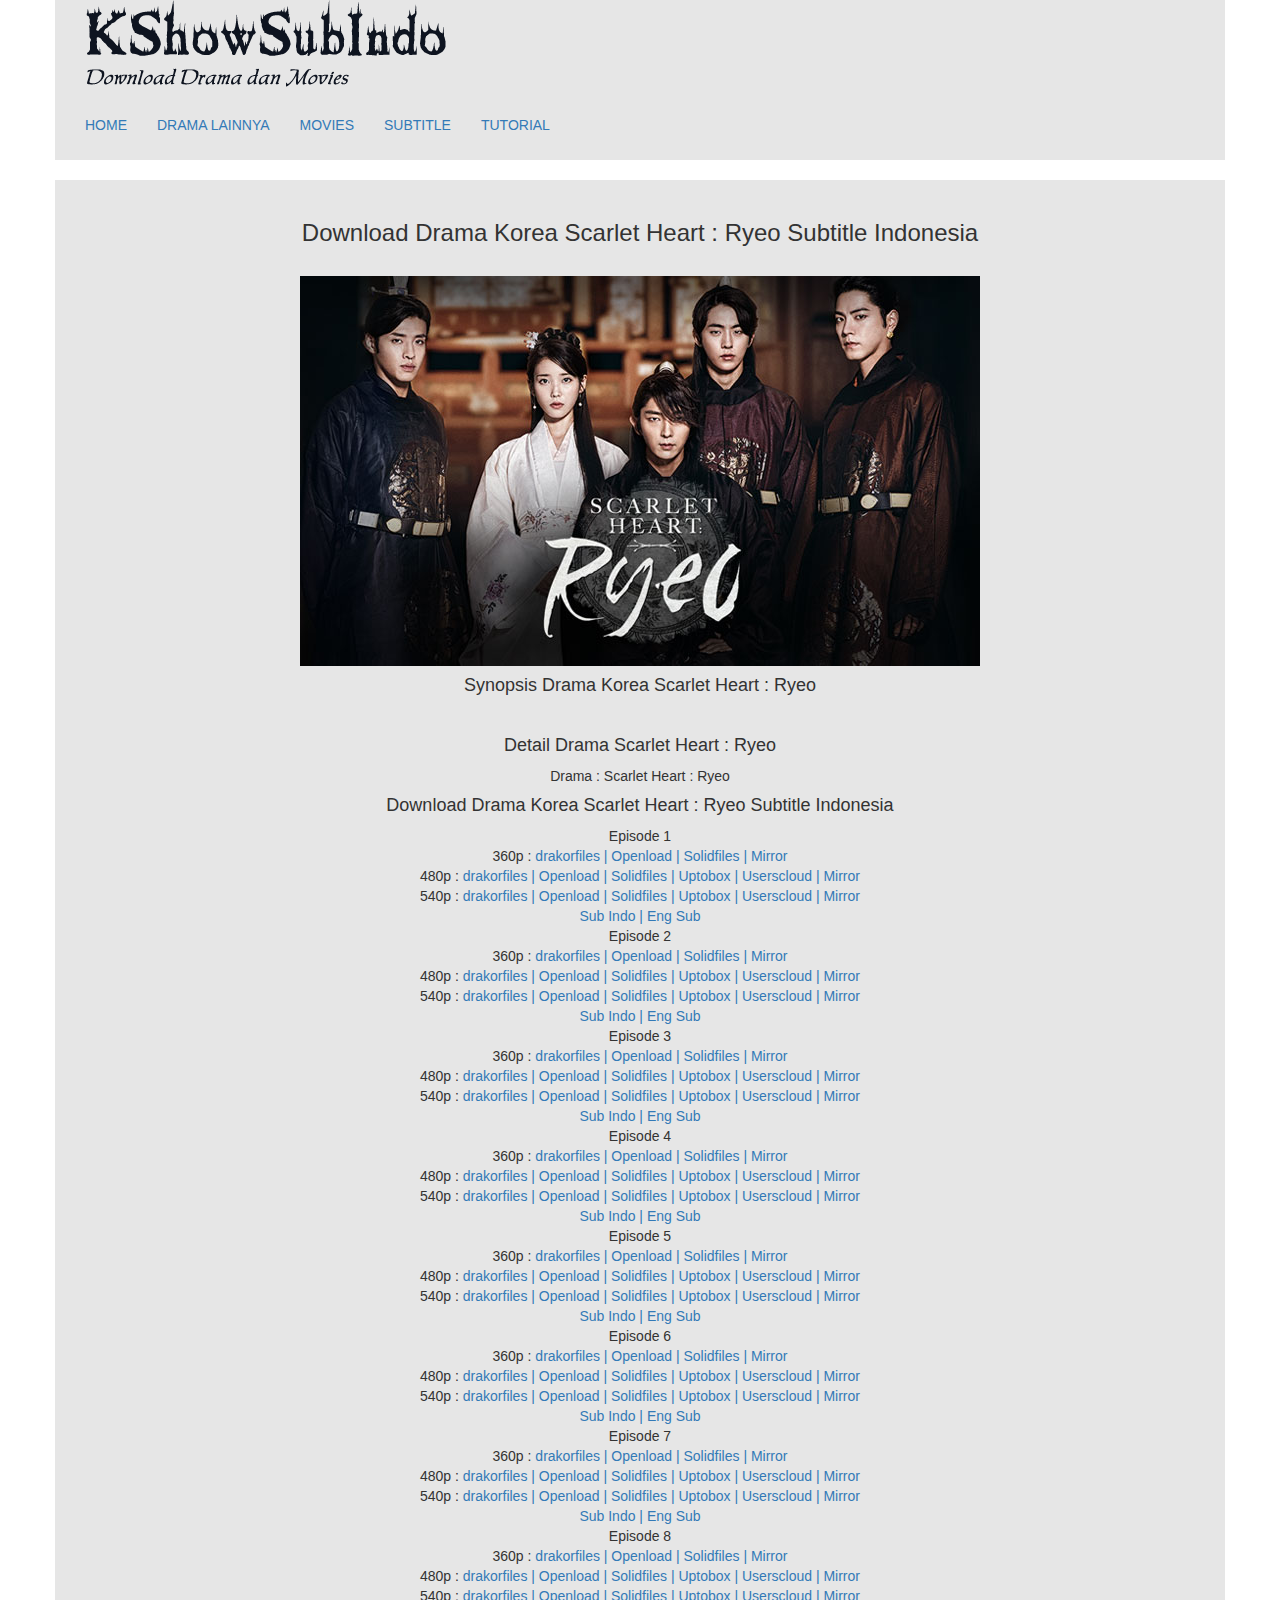
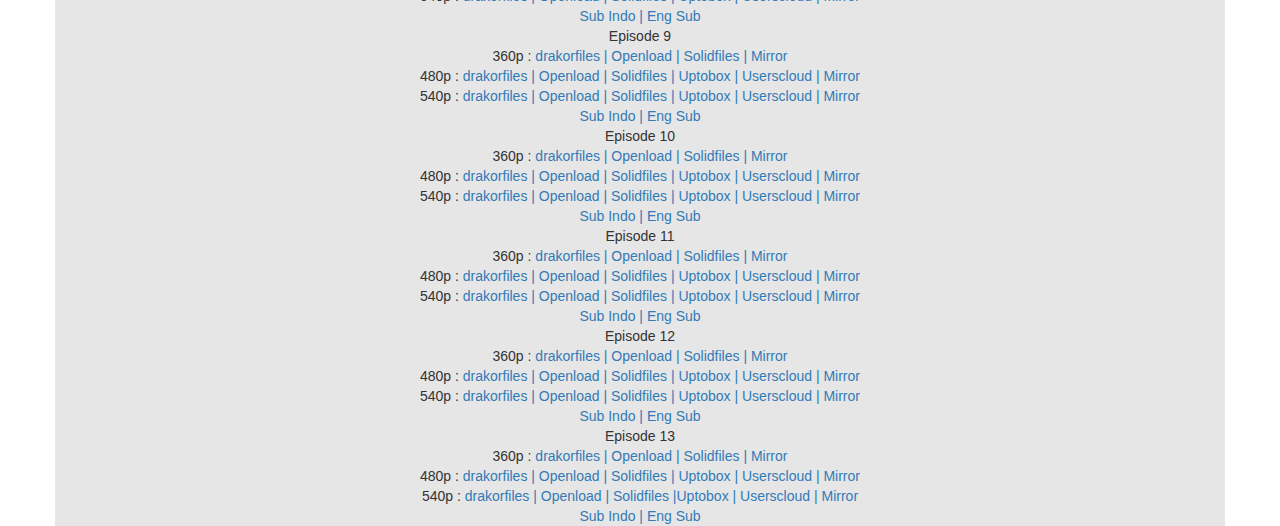
<file: moonlover.html>
<!DOCTYPE html>
  <html>
  <head>
  	<title>Scarlet Heart</title>
  	<link rel="stylesheet" type="text/css" href="css/style.css">
    <link rel="stylesheet" href="css/bootstrap.min.css">
    <meta charset="utf-8">
    <meta name="viewport" content="width=device-width, initial-scale=1">
    <script src="js/bootstrap.js"></script>
  </head>
  <body>
  <div class="container">
  	<img src="galeri/judul.png">
  	<br>
  	<ul class="nav navbar-nav">
		<li class="active"><a href="index.html">HOME</a></li>
		<li><a href="#">DRAMA LAINNYA</a></li>
		<li><a href="#">MOVIES</a></li>
		<li><a href="#">SUBTITLE</a>
		<li><a href="#">TUTORIAL</a></li>
	</ul>
	 <br><br>
     <div class="garis"></div><br>
     
	 <div class="content">
   <center><h3>Download Drama Korea Scarlet Heart : Ryeo Subtitle Indonesia</h3><br>
    <img src="galeri/icon web.jpg"><br>
    <h4>Synopsis Drama Korea Scarlet Heart : Ryeo </h4><br>
    <h4>Detail Drama Scarlet Heart : Ryeo</h4>
     <p> Drama : Scarlet Heart : Ryeo</p>
    <h4>Download Drama Korea Scarlet Heart : Ryeo Subtitle Indonesia</h4>
        Episode 1 <br>
        360p : <a href="#!">drakorfiles |</a> <a href="#!">Openload |</a> <a href="#!">Solidfiles |</a> <a href="#!">Mirror</a> <br>
        480p : <a href="#!">drakorfiles |</a> <a href="#!">Openload |</a> <a href="#!">Solidfiles |</a> <a href="#!">Uptobox |</a> <a href="#!">Userscloud |</a> <a href="#!">Mirror</a> <br>
        540p : <a href="#!">drakorfiles |</a> <a href="#!">Openload |</a> <a href="#!">Solidfiles |</a> <a href="#!">Uptobox |</a> <a href="#!">Userscloud |</a> <a href="#!">Mirror</a> <br>
        <a href="#!">Sub Indo |</a> <a href="#!">Eng Sub</a> <br>
        Episode 2 <br>
        360p : <a href="#!">drakorfiles |</a> <a href="#!">Openload |</a> <a href="#!">Solidfiles |</a>  <a href="#!">Mirror</a> <br>
        480p : <a href="#!">drakorfiles |</a> <a href="#!">Openload |</a> <a href="#!">Solidfiles |</a> <a href="#!">Uptobox |</a> <a href="#!">Userscloud |</a> <a href="#!">Mirror</a> <br>
        540p : <a href="#!">drakorfiles |</a> <a href="#!">Openload |</a> <a href="#!">Solidfiles |</a> <a href="#!">Uptobox |</a> <a href="#!">Userscloud |</a> <a href="#!">Mirror</a> <br>
        <a href="#!">Sub Indo |</a> <a href="#!">Eng Sub</a> <br>
        Episode 3 <br>
        360p : <a href="#!">drakorfiles |</a> <a href="#!">Openload |</a> <a href="#!">Solidfiles |</a> <a href="#!">Mirror</a> <br>
        480p : <a href="#!">drakorfiles |</a> <a href="#!">Openload |</a> <a href="#!">Solidfiles |</a> <a href="#!">Uptobox |</a> <a href="#!">Userscloud |</a> <a href="#!">Mirror</a> <br>
        540p : <a href="#!">drakorfiles |</a> <a href="#!">Openload |</a> <a href="#!">Solidfiles |</a> <a href="#!">Uptobox |</a> <a href="#!">Userscloud |</a> <a href="#!">Mirror</a> <br>
        <a href="#!">Sub Indo |</a> <a href="#!">Eng Sub</a> <br>
        Episode 4 <br>
        360p : <a href="#!">drakorfiles |</a> <a href="#!">Openload |</a> <a href="#!">Solidfiles |</a> <a href="#!">Mirror</a> <br>
        480p : <a href="#!">drakorfiles |</a> <a href="#!">Openload |</a> <a href="#!">Solidfiles |</a> <a href="#!">Uptobox |</a> <a href="#!">Userscloud |</a> <a href="#!">Mirror</a> <br>
        540p : <a href="#!">drakorfiles |</a> <a href="#!">Openload |</a> <a href="#!">Solidfiles |</a> <a href="#!">Uptobox |</a> <a href="#!">Userscloud |</a> <a href="#!">Mirror</a> <br>
        <a href="#!">Sub Indo |</a> <a href="#!">Eng Sub</a> <br>
        Episode 5 <br>
        360p : <a href="#!">drakorfiles |</a> <a href="#!">Openload |</a> <a href="#!">Solidfiles |</a> <a href="#!">Mirror</a> <br>
        480p : <a href="#!">drakorfiles |</a> <a href="#!">Openload |</a> <a href="#!">Solidfiles |</a> <a href="#!">Uptobox |</a> <a href="#!">Userscloud |</a> <a href="#!">Mirror</a> <br>
        540p : <a href="#!">drakorfiles |</a> <a href="#!">Openload |</a> <a href="#!">Solidfiles |</a> <a href="#!">Uptobox |</a> <a href="#!">Userscloud |</a> <a href="#!">Mirror</a> <br>
        <a href="#!">Sub Indo |</a> <a href="#!">Eng Sub</a> <br>
        Episode 6 <br>
        360p : <a href="#!">drakorfiles |</a> <a href="#!">Openload |</a> <a href="#!">Solidfiles |</a> <a href="#!">Mirror</a> <br>
        480p : <a href="#!">drakorfiles |</a> <a href="#!">Openload |</a> <a href="#!">Solidfiles |</a> <a href="#!">Uptobox |</a> <a href="#!">Userscloud |</a> <a href="#!">Mirror</a> <br>
        540p : <a href="#!">drakorfiles |</a> <a href="#!">Openload |</a> <a href="#!">Solidfiles |</a> <a href="#!">Uptobox |</a> <a href="#!">Userscloud |</a> <a href="#!">Mirror</a> <br>
        <a href="#!">Sub Indo |</a> <a href="#!">Eng Sub</a> <br>
        Episode 7 <br>
        360p : <a href="#!">drakorfiles |</a> <a href="#!">Openload |</a> <a href="#!">Solidfiles |</a> <a href="#!">Mirror</a> <br>
        480p : <a href="#!">drakorfiles |</a> <a href="#!">Openload |</a> <a href="#!">Solidfiles |</a> <a href="#!">Uptobox |</a> <a href="#!">Userscloud |</a> <a href="#!">Mirror</a> <br>
        540p : <a href="#!">drakorfiles |</a> <a href="#!">Openload |</a> <a href="#!">Solidfiles |</a> <a href="#!">Uptobox |</a> <a href="#!">Userscloud |</a> <a href="#!">Mirror</a> <br>
        <a href="#!">Sub Indo |</a> <a href="#!">Eng Sub</a> <br>
        Episode 8 <br>
        360p : <a href="#!">drakorfiles |</a> <a href="#!">Openload |</a> <a href="#!">Solidfiles |</a> <a href="#!">Mirror</a> <br>
        480p : <a href="#!">drakorfiles |</a> <a href="#!">Openload |</a> <a href="#!">Solidfiles |</a> <a href="#!">Uptobox |</a> <a href="#!">Userscloud |</a> <a href="#!">Mirror</a> <br>
        540p : <a href="#!">drakorfiles |</a> <a href="#!">Openload |</a> <a href="#!">Solidfiles |</a> <a href="#!">Uptobox |</a> <a href="#!">Userscloud |</a> <a href="#!">Mirror</a> <br>
        <a href="#!">Sub Indo |</a> <a href="#!">Eng Sub</a> <br>
        Episode 9 <br>
        360p : <a href="#!">drakorfiles |</a> <a href="#!">Openload |</a> <a href="#!">Solidfiles |</a> <a href="#!">Mirror</a> <br>
        480p : <a href="#!">drakorfiles |</a> <a href="#!">Openload |</a> <a href="#!">Solidfiles |</a> <a href="#!">Uptobox |</a> <a href="#!">Userscloud |</a> <a href="#!">Mirror</a> <br>
        540p : <a href="#!">drakorfiles |</a> <a href="#!">Openload |</a> <a href="#!">Solidfiles |</a> <a href="#!">Uptobox |</a> <a href="#!">Userscloud |</a> <a href="#!">Mirror</a> <br>
        <a href="#!">Sub Indo |</a> <a href="#!">Eng Sub</a> <br>
        Episode 10 <br>
        360p : <a href="#!">drakorfiles |</a> <a href="#!">Openload |</a> <a href="#!">Solidfiles |</a> <a href="#!">Mirror</a> <br>
        480p : <a href="#!">drakorfiles |</a> <a href="#!">Openload |</a> <a href="#!">Solidfiles |</a> <a href="#!">Uptobox |</a> <a href="#!">Userscloud |</a> <a href="#!">Mirror</a> <br>
        540p : <a href="#!">drakorfiles |</a> <a href="#!">Openload |</a> <a href="#!">Solidfiles |</a> <a href="#!">Uptobox |</a> <a href="#!">Userscloud |</a> <a href="#!">Mirror</a> <br>
        <a href="#!">Sub Indo |</a> <a href="#!">Eng Sub</a> <br>
        Episode 11 <br>
        360p : <a href="#!">drakorfiles |</a> <a href="#!">Openload |</a> <a href="#!">Solidfiles |</a> <a href="#!">Mirror</a> <br>
        480p : <a href="#!">drakorfiles |</a> <a href="#!">Openload |</a> <a href="#!">Solidfiles |</a> <a href="#!">Uptobox |</a> <a href="#!">Userscloud |</a> <a href="#!">Mirror</a> <br>
        540p : <a href="#!">drakorfiles |</a> <a href="#!">Openload |</a> <a href="#!">Solidfiles |</a> <a href="#!">Uptobox |</a> <a href="#!">Userscloud |</a> <a href="#!">Mirror</a> <br>
        <a href="#!">Sub Indo |</a> <a href="#!">Eng Sub</a> <br>
        Episode 12 <br>
        360p : <a href="#!">drakorfiles |</a> <a href="#!">Openload |</a> <a href="#!">Solidfiles |</a> <a href="#!">Mirror</a> <br>
        480p : <a href="#!">drakorfiles |</a> <a href="#!">Openload |</a> <a href="#!">Solidfiles |</a> <a href="#!">Uptobox |</a> <a href="#!">Userscloud |</a> <a href="#!">Mirror</a> <br>
        540p : <a href="#!">drakorfiles |</a> <a href="#!">Openload |</a> <a href="#!">Solidfiles |</a> <a href="#!">Uptobox |</a> <a href="#!">Userscloud |</a> <a href="#!">Mirror</a> <br>
        <a href="#!">Sub Indo |</a> <a href="#!">Eng Sub</a> <br>
        Episode 13 <br>
        360p : <a href="#!">drakorfiles |</a> <a href="#!">Openload |</a> <a href="#!">Solidfiles |</a> <a href="#!">Mirror</a> <br>
        480p : <a href="#!">drakorfiles |</a> <a href="#!">Openload |</a> <a href="#!">Solidfiles |</a> <a href="#!">Uptobox |</a> <a href="#!">Userscloud |</a> <a href="#!">Mirror</a> <br>
        540p : <a href="#!">drakorfiles |</a> <a href="#!">Openload |</a> <a href="#!">Solidfiles |</a><a href="#!">Uptobox |</a> <a href="#!">Userscloud |</a> <a href="#!">Mirror</a> <br>
        <a href="#!">Sub Indo |</a> <a href="#!">Eng Sub</a> <br>
    
   </center>
	 	
	 </div>
  </div>
  </body>
  </html>
</file>
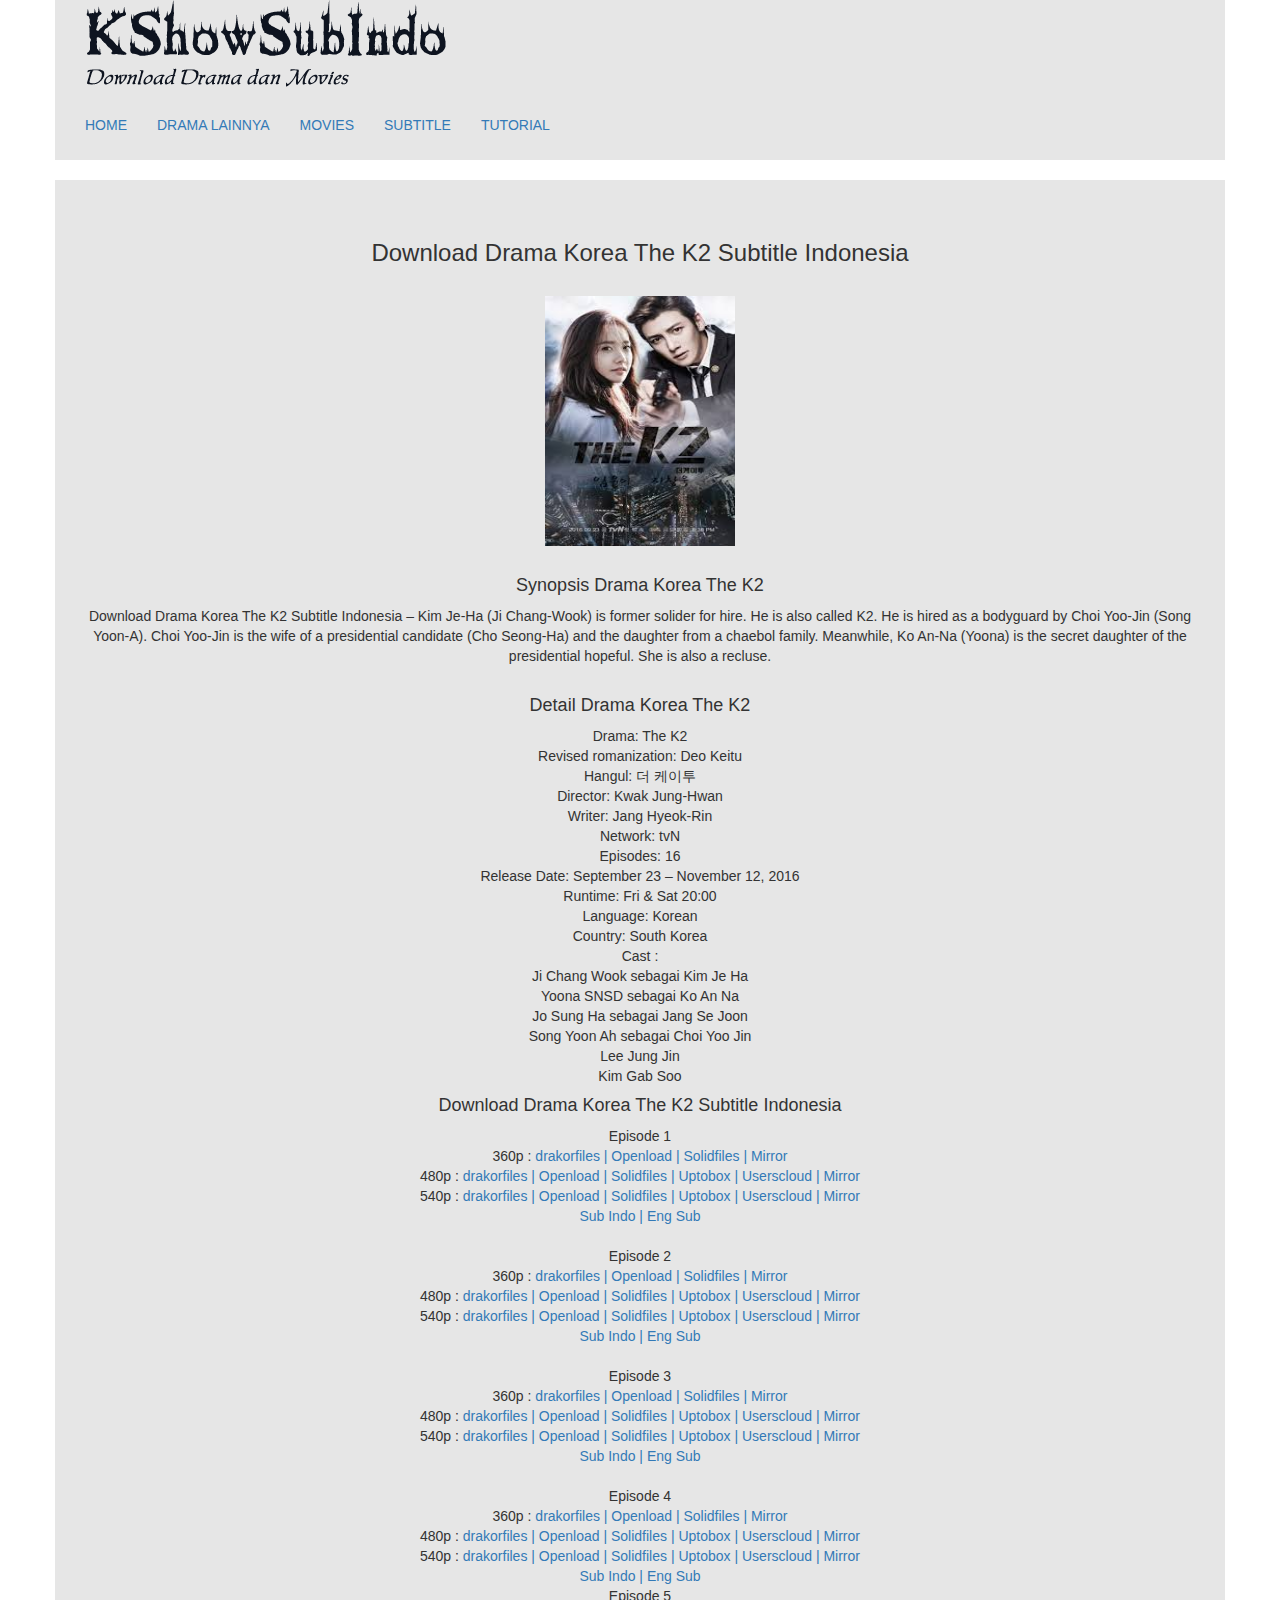
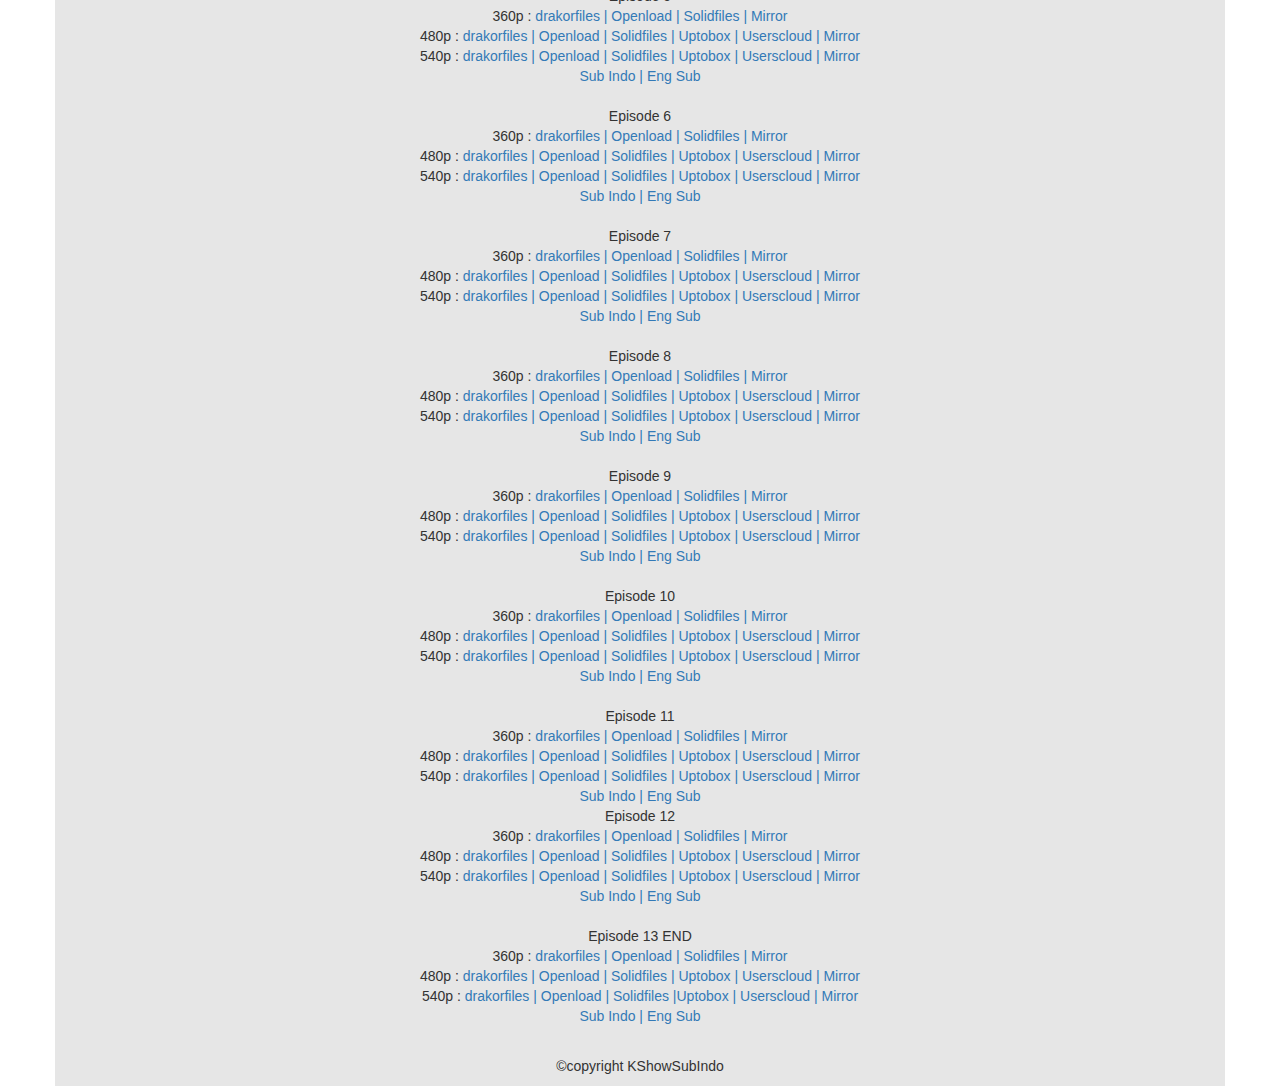
<file: the k2.html>
<!DOCTYPE html>
<html>
<head>
	<title>KShow</title>
	<link rel="stylesheet" type="text/css" href="css/style.css">
	<link rel="stylesheet" href="css/bootstrap.min.css">
	<meta charset="utf-8">
	<meta name="viewport" content="width=device-width, initial-scale=1">
	<script src="js/bootstrap.js"></script>
</head>
<body>
<div class="container">
		<img src="galeri/judul.png">
<br>
	<ul class="nav navbar-nav">
		<li><a href="index.html">HOME</a></li>
		<li><a href="dramalain.html">DRAMA LAINNYA</a></li>
		<li><a href="#">MOVIES</a></li>
		<li><a href="#">SUBTITLE</a>
		<li><a href="#">TUTORIAL</a></li>
	</ul>
			<br>
			<br>
			<div class="garis"></div><br>
	<div class="content"></div><br>
		<center><h3>Download Drama Korea The K2 Subtitle Indonesia</h3></center><br>
		<center><img src="galeri/k2.jpg" style="width:190px; height:250px ;"></center><br>
			<center><h4>Synopsis Drama Korea The K2</h4></center>
				<p><center>Download Drama Korea The K2 Subtitle Indonesia – Kim Je-Ha (Ji Chang-Wook) is former solider for hire. He is also called K2. He is hired as a bodyguard by Choi Yoo-Jin (Song Yoon-A). Choi Yoo-Jin is the wife of a presidential candidate (Cho Seong-Ha) and the daughter from a chaebol family. Meanwhile, Ko An-Na (Yoona) is the secret daughter of the presidential hopeful. She is also a recluse. <br> <br>
			    <h4>Detail Drama Korea The K2</h4>
			    Drama: The K2<br>
				Revised romanization: Deo Keitu <br>
				Hangul: 더 케이투 <br>
				Director: Kwak Jung-Hwan <br>
				Writer: Jang Hyeok-Rin <br>
				Network: tvN <br>
				Episodes: 16 <br>
				Release Date: September 23 – November 12, 2016 <br>
				Runtime: Fri & Sat 20:00 <br>
				Language: Korean <br>
				Country: South Korea <br>
				Cast : <br>
				Ji Chang Wook sebagai Kim Je Ha <br>
				Yoona SNSD sebagai Ko An Na <br>
				Jo Sung Ha sebagai Jang Se Joon <br>
				Song Yoon Ah sebagai Choi Yoo Jin <br>
				Lee Jung Jin <br>
				Kim Gab Soo <br>
				<h4>Download Drama Korea The K2 Subtitle Indonesia</h4>
				Episode 1 <br>
				360p : <a href="#!">drakorfiles |</a> <a href="#!">Openload |</a> <a href="#!">Solidfiles |</a> <a href="#!">Mirror</a> <br>
				480p : <a href="#!">drakorfiles |</a> <a href="#!">Openload |</a> <a href="#!">Solidfiles |</a> <a href="#!">Uptobox |</a> <a href="#!">Userscloud |</a> <a href="#!">Mirror</a> <br>
				540p : <a href="#!">drakorfiles |</a> <a href="#!">Openload |</a> <a href="#!">Solidfiles |</a> <a href="#!">Uptobox |</a> <a href="#!">Userscloud |</a> <a href="#!">Mirror</a> <br>
				<a href="#!">Sub Indo |</a> <a href="#!">Eng Sub</a> <br><br>
				Episode 2 <br>
				360p : <a href="#!">drakorfiles |</a> <a href="#!">Openload |</a> <a href="#!">Solidfiles |</a>  <a href="#!">Mirror</a> <br>
				480p : <a href="#!">drakorfiles |</a> <a href="#!">Openload |</a> <a href="#!">Solidfiles |</a> <a href="#!">Uptobox |</a> <a href="#!">Userscloud |</a> <a href="#!">Mirror</a> <br>
				540p : <a href="#!">drakorfiles |</a> <a href="#!">Openload |</a> <a href="#!">Solidfiles |</a> <a href="#!">Uptobox |</a> <a href="#!">Userscloud |</a> <a href="#!">Mirror</a> <br>
				<a href="#!">Sub Indo |</a> <a href="#!">Eng Sub</a> <br><br>
				Episode 3 <br>
				360p : <a href="#!">drakorfiles |</a> <a href="#!">Openload |</a> <a href="#!">Solidfiles |</a> <a href="#!">Mirror</a> <br>
				480p : <a href="#!">drakorfiles |</a> <a href="#!">Openload |</a> <a href="#!">Solidfiles |</a> <a href="#!">Uptobox |</a> <a href="#!">Userscloud |</a> <a href="#!">Mirror</a> <br>
				540p : <a href="#!">drakorfiles |</a> <a href="#!">Openload |</a> <a href="#!">Solidfiles |</a> <a href="#!">Uptobox |</a> <a href="#!">Userscloud |</a> <a href="#!">Mirror</a> <br>
				<a href="#!">Sub Indo |</a> <a href="#!">Eng Sub</a> <br><br>
				Episode 4 <br>
				360p : <a href="#!">drakorfiles |</a> <a href="#!">Openload |</a> <a href="#!">Solidfiles |</a> <a href="#!">Mirror</a> <br>
				480p : <a href="#!">drakorfiles |</a> <a href="#!">Openload |</a> <a href="#!">Solidfiles |</a> <a href="#!">Uptobox |</a> <a href="#!">Userscloud |</a> <a href="#!">Mirror</a> <br>
				540p : <a href="#!">drakorfiles |</a> <a href="#!">Openload |</a> <a href="#!">Solidfiles |</a> <a href="#!">Uptobox |</a> <a href="#!">Userscloud |</a> <a href="#!">Mirror</a> <br>
				<a href="#!">Sub Indo |</a> <a href="#!">Eng Sub</a> <br>
				Episode 5 <br>
				360p : <a href="#!">drakorfiles |</a> <a href="#!">Openload |</a> <a href="#!">Solidfiles |</a> <a href="#!">Mirror</a> <br>
				480p : <a href="#!">drakorfiles |</a> <a href="#!">Openload |</a> <a href="#!">Solidfiles |</a> <a href="#!">Uptobox |</a> <a href="#!">Userscloud |</a> <a href="#!">Mirror</a> <br>
				540p : <a href="#!">drakorfiles |</a> <a href="#!">Openload |</a> <a href="#!">Solidfiles |</a> <a href="#!">Uptobox |</a> <a href="#!">Userscloud |</a> <a href="#!">Mirror</a> <br>
				<a href="#!">Sub Indo |</a> <a href="#!">Eng Sub</a> <br><br>
				Episode 6 <br>
				360p : <a href="#!">drakorfiles |</a> <a href="#!">Openload |</a> <a href="#!">Solidfiles |</a> <a href="#!">Mirror</a> <br>
				480p : <a href="#!">drakorfiles |</a> <a href="#!">Openload |</a> <a href="#!">Solidfiles |</a> <a href="#!">Uptobox |</a> <a href="#!">Userscloud |</a> <a href="#!">Mirror</a> <br>
				540p : <a href="#!">drakorfiles |</a> <a href="#!">Openload |</a> <a href="#!">Solidfiles |</a> <a href="#!">Uptobox |</a> <a href="#!">Userscloud |</a> <a href="#!">Mirror</a> <br>
				<a href="#!">Sub Indo |</a> <a href="#!">Eng Sub</a> <br><br>
				Episode 7 <br>
				360p : <a href="#!">drakorfiles |</a> <a href="#!">Openload |</a> <a href="#!">Solidfiles |</a> <a href="#!">Mirror</a> <br>
				480p : <a href="#!">drakorfiles |</a> <a href="#!">Openload |</a> <a href="#!">Solidfiles |</a> <a href="#!">Uptobox |</a> <a href="#!">Userscloud |</a> <a href="#!">Mirror</a> <br>
				540p : <a href="#!">drakorfiles |</a> <a href="#!">Openload |</a> <a href="#!">Solidfiles |</a> <a href="#!">Uptobox |</a> <a href="#!">Userscloud |</a> <a href="#!">Mirror</a> <br>
				<a href="#!">Sub Indo |</a> <a href="#!">Eng Sub</a> <br><br>
				Episode 8 <br>
				360p : <a href="#!">drakorfiles |</a> <a href="#!">Openload |</a> <a href="#!">Solidfiles |</a> <a href="#!">Mirror</a> <br>
				480p : <a href="#!">drakorfiles |</a> <a href="#!">Openload |</a> <a href="#!">Solidfiles |</a> <a href="#!">Uptobox |</a> <a href="#!">Userscloud |</a> <a href="#!">Mirror</a> <br>
				540p : <a href="#!">drakorfiles |</a> <a href="#!">Openload |</a> <a href="#!">Solidfiles |</a> <a href="#!">Uptobox |</a> <a href="#!">Userscloud |</a> <a href="#!">Mirror</a> <br>
				<a href="#!">Sub Indo |</a> <a href="#!">Eng Sub</a> <br><br>
				Episode 9 <br>
				360p : <a href="#!">drakorfiles |</a> <a href="#!">Openload |</a> <a href="#!">Solidfiles |</a> <a href="#!">Mirror</a> <br>
				480p : <a href="#!">drakorfiles |</a> <a href="#!">Openload |</a> <a href="#!">Solidfiles |</a> <a href="#!">Uptobox |</a> <a href="#!">Userscloud |</a> <a href="#!">Mirror</a> <br>
				540p : <a href="#!">drakorfiles |</a> <a href="#!">Openload |</a> <a href="#!">Solidfiles |</a> <a href="#!">Uptobox |</a> <a href="#!">Userscloud |</a> <a href="#!">Mirror</a> <br>
				<a href="#!">Sub Indo |</a> <a href="#!">Eng Sub</a> <br><br>
				Episode 10 <br>
				360p : <a href="#!">drakorfiles |</a> <a href="#!">Openload |</a> <a href="#!">Solidfiles |</a> <a href="#!">Mirror</a> <br>
				480p : <a href="#!">drakorfiles |</a> <a href="#!">Openload |</a> <a href="#!">Solidfiles |</a> <a href="#!">Uptobox |</a> <a href="#!">Userscloud |</a> <a href="#!">Mirror</a> <br>
				540p : <a href="#!">drakorfiles |</a> <a href="#!">Openload |</a> <a href="#!">Solidfiles |</a> <a href="#!">Uptobox |</a> <a href="#!">Userscloud |</a> <a href="#!">Mirror</a> <br>
				<a href="#!">Sub Indo |</a> <a href="#!">Eng Sub</a> <br><br>
				Episode 11 <br>
				360p : <a href="#!">drakorfiles |</a> <a href="#!">Openload |</a> <a href="#!">Solidfiles |</a> <a href="#!">Mirror</a> <br>
				480p : <a href="#!">drakorfiles |</a> <a href="#!">Openload |</a> <a href="#!">Solidfiles |</a> <a href="#!">Uptobox |</a> <a href="#!">Userscloud |</a> <a href="#!">Mirror</a> <br>
				540p : <a href="#!">drakorfiles |</a> <a href="#!">Openload |</a> <a href="#!">Solidfiles |</a> <a href="#!">Uptobox |</a> <a href="#!">Userscloud |</a> <a href="#!">Mirror</a> <br>
				<a href="#!">Sub Indo |</a> <a href="#!">Eng Sub</a> <br>
				Episode 12 <br>
				360p : <a href="#!">drakorfiles |</a> <a href="#!">Openload |</a> <a href="#!">Solidfiles |</a> <a href="#!">Mirror</a> <br>
				480p : <a href="#!">drakorfiles |</a> <a href="#!">Openload |</a> <a href="#!">Solidfiles |</a> <a href="#!">Uptobox |</a> <a href="#!">Userscloud |</a> <a href="#!">Mirror</a> <br>
				540p : <a href="#!">drakorfiles |</a> <a href="#!">Openload |</a> <a href="#!">Solidfiles |</a> <a href="#!">Uptobox |</a> <a href="#!">Userscloud |</a> <a href="#!">Mirror</a> <br>
				<a href="#!">Sub Indo |</a> <a href="#!">Eng Sub</a> <br><br>
				Episode 13 END<br>
				360p : <a href="#!">drakorfiles |</a> <a href="#!">Openload |</a> <a href="#!">Solidfiles |</a> <a href="#!">Mirror</a> <br>
				480p : <a href="#!">drakorfiles |</a> <a href="#!">Openload |</a> <a href="#!">Solidfiles |</a> <a href="#!">Uptobox |</a> <a href="#!">Userscloud |</a> <a href="#!">Mirror</a> <br>
				540p : <a href="#!">drakorfiles |</a> <a href="#!">Openload |</a> <a href="#!">Solidfiles |</a><a href="#!">Uptobox |</a> <a href="#!">Userscloud |</a> <a href="#!">Mirror</a> <br>
				<a href="#!">Sub Indo |</a> <a href="#!">Eng Sub</a> <br><br>
				</center></p>
<div class="selection">
		<p align="center">&copy;copyright KShowSubIndo</p>
</div>
</body>
</html>
</file>
<file: css/style.css>
.container {
background-color:#e6e6e6 ;
}
/*.container img{
	width: 250px;
	height: 100px;
}*/
.garis{
	width: 103%;
	margin-left:-15px; 
	height: 20px;
	background-color:#fff ;
	border: 1px solid #fff;
	margin-top: 20px;
}

.col-md- img{
	width:190px ;
	height:250px ;
}
.tulisan{
	margin-left:-50px;
}
.row img{
	width:190px ;
	height:250px ;
	
}
.artikel{
	margin-left:-50px;
}

.ciri{
	margin-left:-50px;
}
</file>
